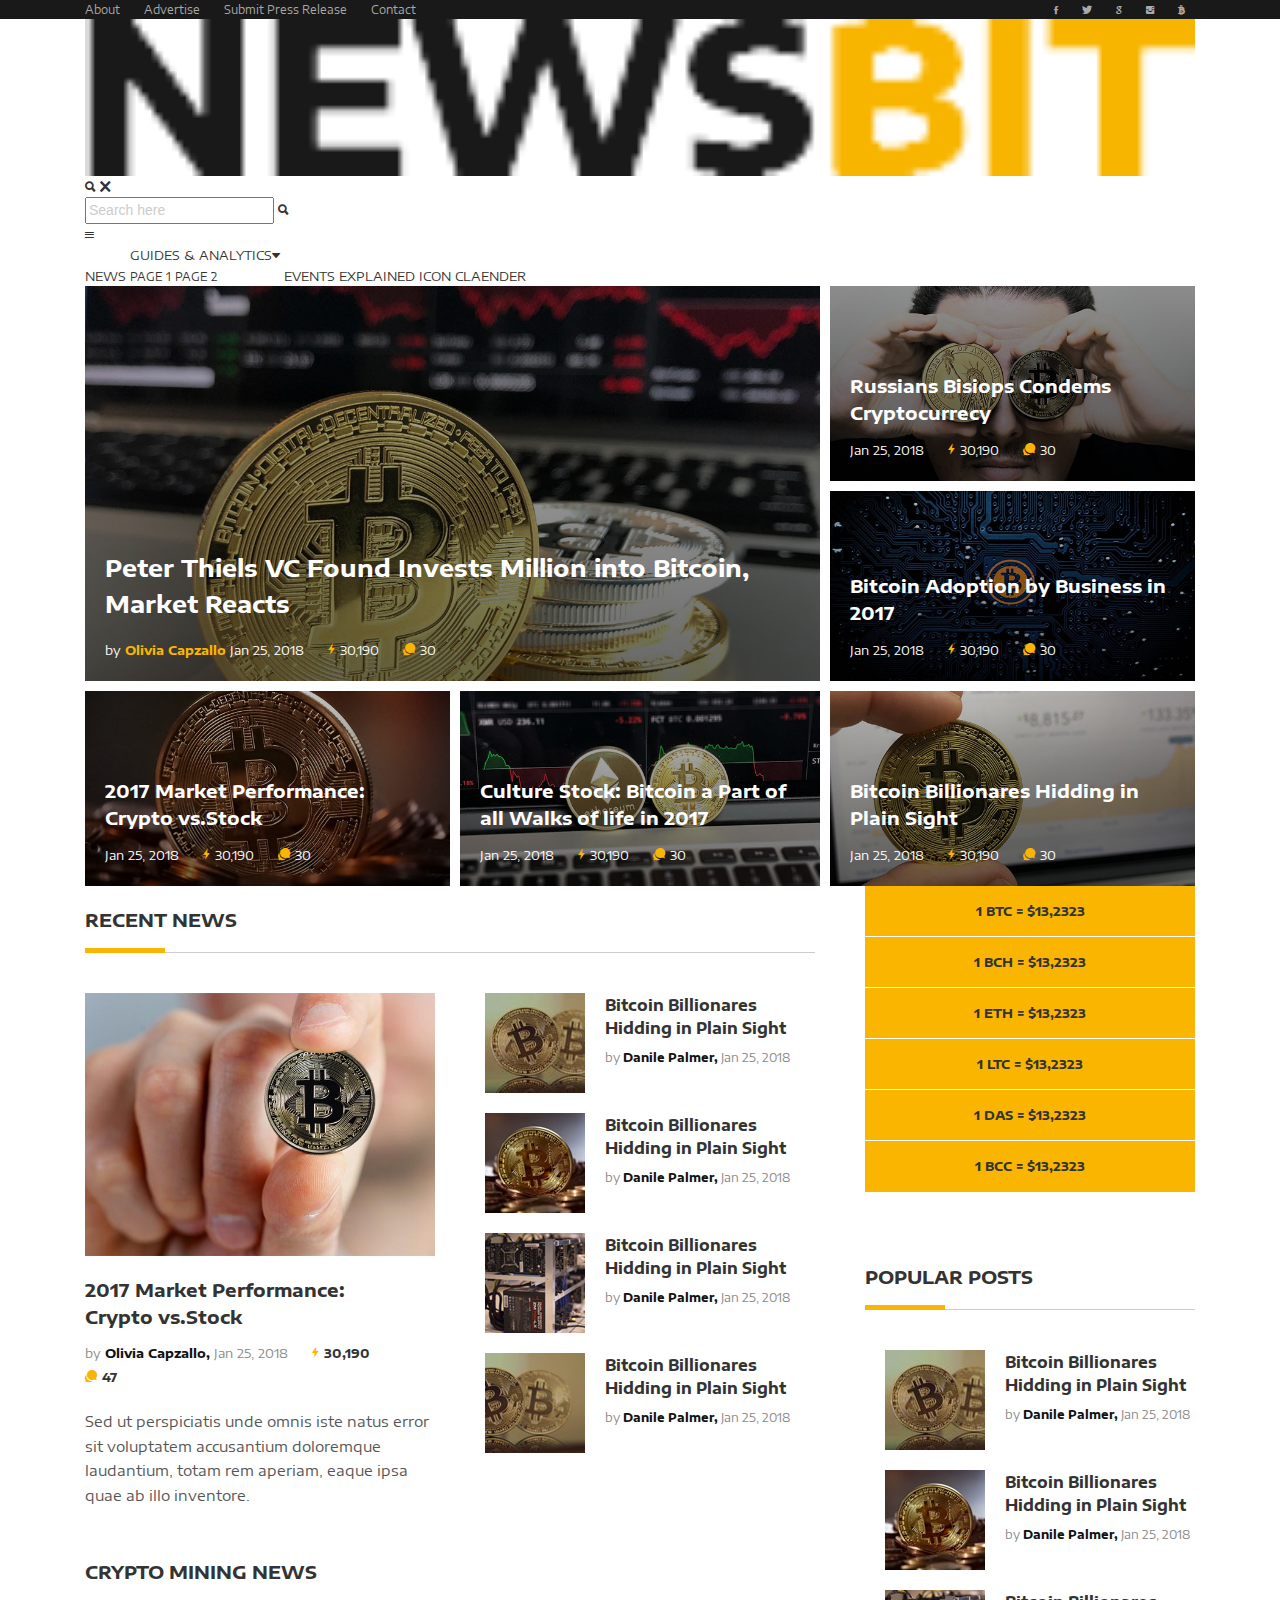
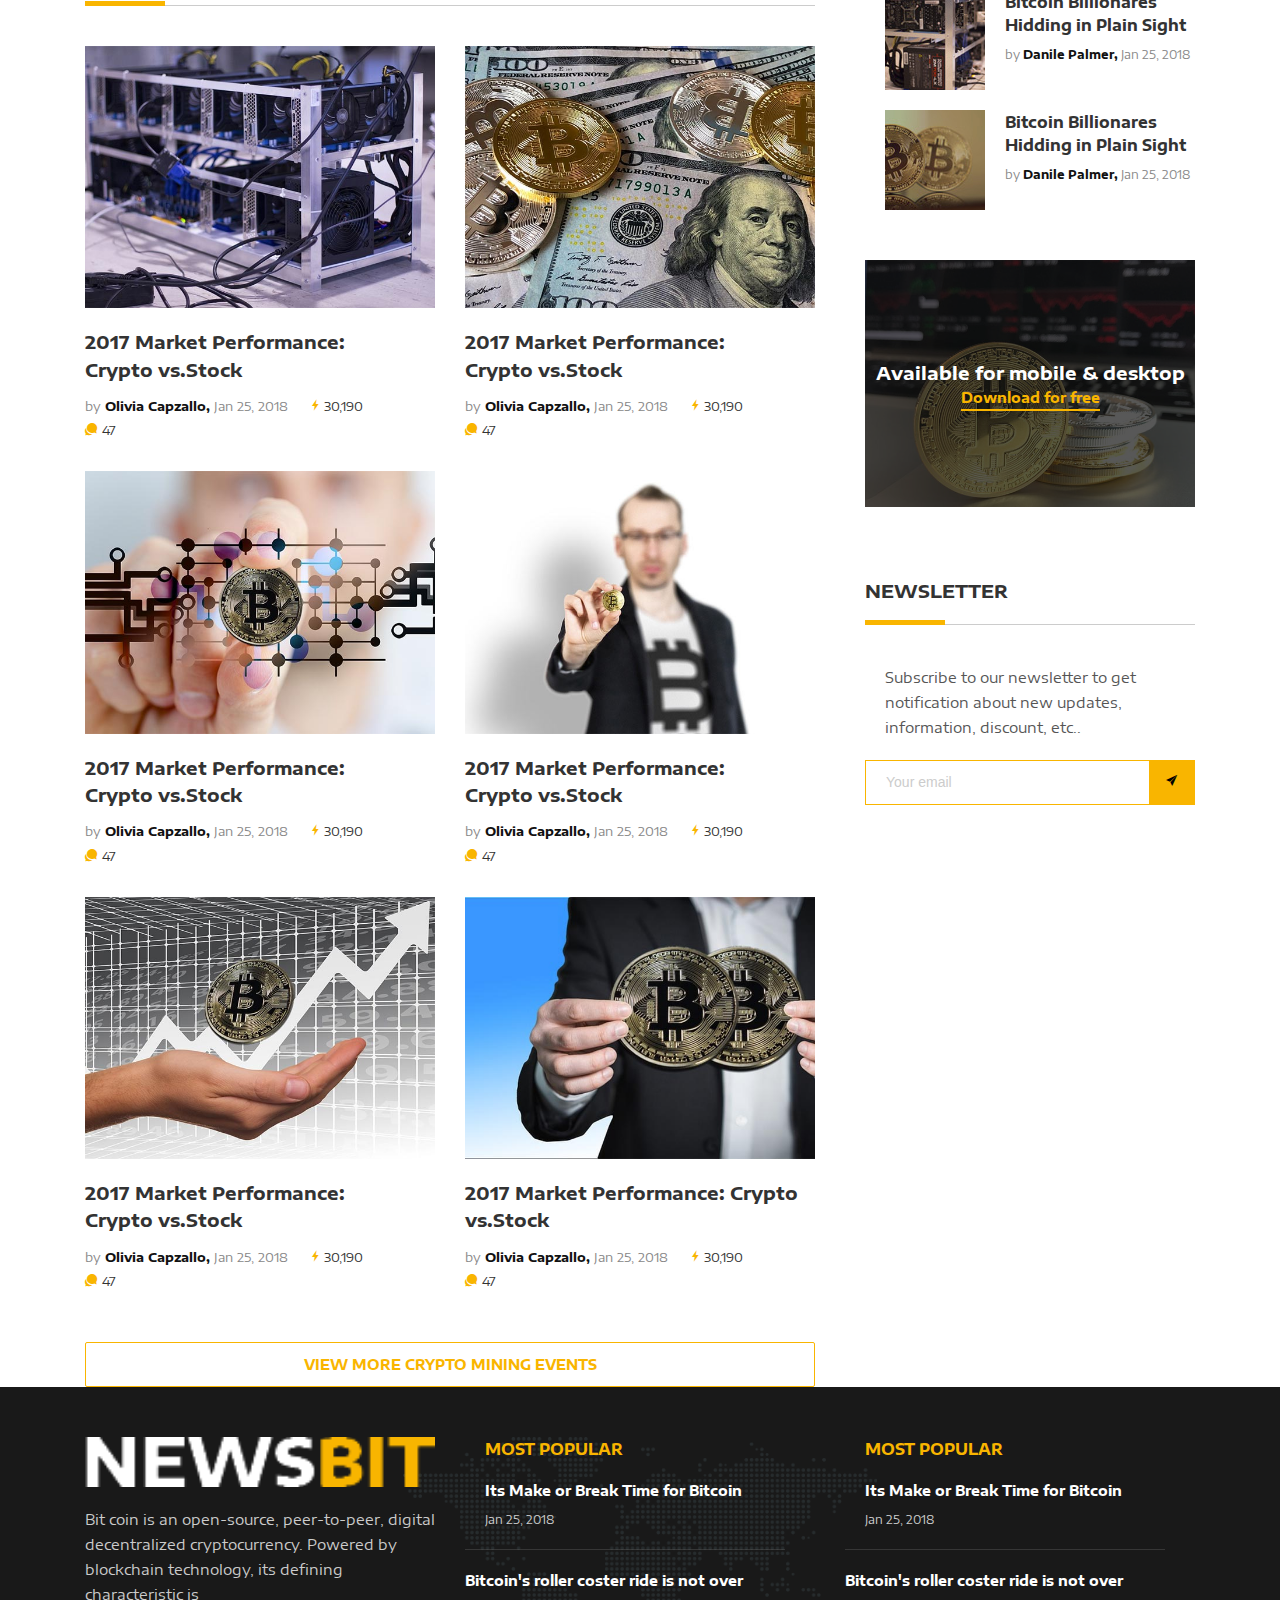
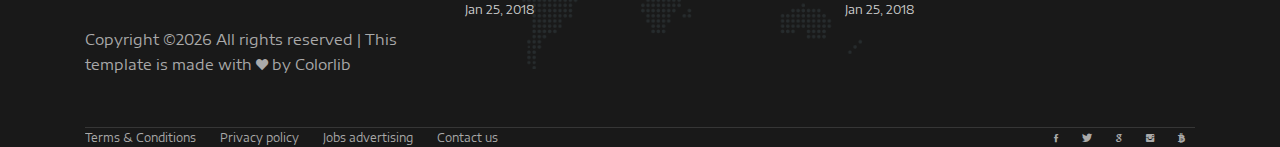
<file: tintuc/index.html>
<!DOCTYPE HTML>
<html lang="en">
<head>
	<title>Newsbit</title>
	<meta http-equiv="X-UA-Compatible" content="IE=edge">
    <meta name="viewport" content="width=device-width, initial-scale=1">
	<meta charset="UTF-8">
	
	<!-- Font -->
	<link href="https://fonts.googleapis.com/css?family=Encode+Sans+Expanded:400,600,700" rel="stylesheet">
	
	<!-- Stylesheets -->
	
	<link href="plugin-frameworks/bootstrap.css" rel="stylesheet">
	
	<link href="fonts/ionicons.css" rel="stylesheet">
	
		
	<link href="common/styles.css" rel="stylesheet">
	
	
</head>
<body>
	
	<header>
		<div class="bg-191">
			<div class="container">	
				<div class="oflow-hidden color-ash font-9 text-sm-center ptb-sm-5">
				
					<ul class="float-left float-sm-none list-a-plr-10 list-a-plr-sm-5 list-a-ptb-15 list-a-ptb-sm-10">
						<li><a class="pl-0 pl-sm-10" href="#">About</a></li>
						<li><a href="#">Advertise</a></li>
						<li><a href="#">Submit Press Release</a></li>
						<li><a href="#">Contact</a></li>
					</ul>
					<ul class="float-right float-sm-none list-a-plr-10 list-a-plr-sm-5 list-a-ptb-15 list-a-ptb-sm-5">
						<li><a class="pl-0 pl-sm-10" href="#"><i class="ion-social-facebook"></i></a></li>
						<li><a href="#"><i class="ion-social-twitter"></i></a></li>
						<li><a href="#"><i class="ion-social-google"></i></a></li>
						<li><a href="#"><i class="ion-social-instagram"></i></a></li>
						<li><a href="#"><i class="ion-social-bitcoin"></i></a></li>
					</ul>
					
				</div><!-- top-menu -->
			</div><!-- container -->
		</div><!-- bg-191 -->
		
		<div class="container">
			<a class="logo" href="index.html"><img src="images/logo-black.png" alt="Logo"></a>
			
			<a class="right-area src-btn" href="#" >
				<i class="active src-icn ion-search"></i>
				<i class="close-icn ion-close"></i>
			</a>
			<div class="src-form">
				<form>
					<input type="text" placeholder="Search here">
					<button type="submit"><i class="ion-search"></i></a></button>
				</form>
			</div><!-- src-form -->
			
			<a class="menu-nav-icon" data-menu="#main-menu" href="#"><i class="ion-navicon"></i></a>
			
			<ul class="main-menu" id="main-menu">
				<li><a href="02_archive-page.html">NEWS</a></li>
				<li class="drop-down"><a href="03_single-post.html">GUIDES & ANALYTICS<i class="ion-arrow-down-b"></i></a>
					<ul class="drop-down-menu drop-down-inner">
						<li><a href="#">PAGE 1</a></li>
						<li><a href="#">PAGE 2</a></li>
					</ul>
				</li>
				<li><a href="04_FAQS.html">EVENTS</a></li>
				<li><a href="05_FAQS-single.html">EXPLAINED</a></li>
				<li><a href="06_contact-us.html">ICON CLAENDER</a></li>
			</ul>
			<div class="clearfix"></div>
		</div><!-- container -->
	</header>
	
	
	<div class="container">
		<div class="h-600x h-sm-auto">
			<div class="h-2-3 h-sm-auto oflow-hidden">
		
				<div class="pb-5 pr-5 pr-sm-0 float-left float-sm-none w-2-3 w-sm-100 h-100 h-sm-300x">
					<a class="pos-relative h-100 dplay-block" href="#">
					
						<div class="img-bg bg-1 bg-grad-layer-6"></div>
						
						<div class="abs-blr color-white p-20 bg-sm-color-7">
							<h3 class="mb-15 mb-sm-5 font-sm-13"><b>Peter Thiels VC Found Invests Million into Bitcoin, Market Reacts</b></h3>
							<ul class="list-li-mr-20">
								<li>by <span class="color-primary"><b>Olivia Capzallo</b></span> Jan 25, 2018</li>
								<li><i class="color-primary mr-5 font-12 ion-ios-bolt"></i>30,190</li>
								<li><i class="color-primary mr-5 font-12 ion-chatbubbles"></i>30</li>
							</ul>
						</div><!--abs-blr -->
					</a><!-- pos-relative -->
				</div><!-- w-1-3 -->
				
				<div class="float-left float-sm-none w-1-3 w-sm-100 h-100 h-sm-600x">
				
					<div class="pl-5 pb-5 pl-sm-0 ptb-sm-5 pos-relative h-50">
						<a class="pos-relative h-100 dplay-block" href="#">
						
							<div class="img-bg bg-2 bg-grad-layer-6"></div>
							
							<div class="abs-blr color-white p-20 bg-sm-color-7">
								<h4 class="mb-10 mb-sm-5"><b>Russians Bisiops Condems Cryptocurrecy</b></h4>
								<ul class="list-li-mr-20">
									<li>Jan 25, 2018</li>
									<li><i class="color-primary mr-5 font-12 ion-ios-bolt"></i>30,190</li>
									<li><i class="color-primary mr-5 font-12 ion-chatbubbles"></i>30</li>
								</ul>
							</div><!--abs-blr -->
						</a><!-- pos-relative -->
					</div><!-- w-1-3 -->
					
					<div class="pl-5 ptb-5 pl-sm-0 pos-relative h-50">
						<a class="pos-relative h-100 dplay-block" href="#">
						
							<div class="img-bg bg-3 bg-grad-layer-6"></div>
							
							<div class="abs-blr color-white p-20 bg-sm-color-7">
								<h4 class="mb-10 mb-sm-5"><b>Bitcoin Adoption by Business in 2017</b></h4>
								<ul class="list-li-mr-20">
									<li>Jan 25, 2018</li>
									<li><i class="color-primary mr-5 font-12 ion-ios-bolt"></i>30,190</li>
									<li><i class="color-primary mr-5 font-12 ion-chatbubbles"></i>30</li>
								</ul>
							</div><!--abs-blr -->
						</a><!-- pos-relative -->
					</div><!-- w-1-3 -->
					
				</div><!-- float-left -->

			</div><!-- h-2-3 -->
			
			<div class="h-1-3 oflow-hidden">
		
				<div class="pr-5 pr-sm-0 pt-5 float-left float-sm-none pos-relative w-1-3 w-sm-100 h-100 h-sm-300x">
					<a class="pos-relative h-100 dplay-block" href="#">
					
						<div class="img-bg bg-4 bg-grad-layer-6"></div>
						
						<div class="abs-blr color-white p-20 bg-sm-color-7">
							<h4 class="mb-10 mb-sm-5"><b>2017 Market Performance: Crypto vs.Stock</b></h4>
							<ul class="list-li-mr-20">
								<li>Jan 25, 2018</li>
								<li><i class="color-primary mr-5 font-12 ion-ios-bolt"></i>30,190</li>
								<li><i class="color-primary mr-5 font-12 ion-chatbubbles"></i>30</li>
							</ul>
						</div><!--abs-blr -->
					</a><!-- pos-relative -->
				</div><!-- w-1-3 -->
				
				<div class="plr-5 plr-sm-0 pt-5 pt-sm-10 float-left float-sm-none pos-relative w-1-3 w-sm-100 h-100 h-sm-300x">
					<a class="pos-relative h-100 dplay-block" href="#">
					
						<div class="img-bg bg-5 bg-grad-layer-6"></div>
						
						<div class="abs-blr color-white p-20 bg-sm-color-7">
							<h4 class="mb-10 mb-sm-5"><b>Culture Stock: Bitcoin a Part of all Walks of life in 2017</b></h4>
							<ul class="list-li-mr-20">
								<li>Jan 25, 2018</li>
								<li><i class="color-primary mr-5 font-12 ion-ios-bolt"></i>30,190</li>
								<li><i class="color-primary mr-5 font-12 ion-chatbubbles"></i>30</li>
							</ul>
						</div><!--abs-blr -->
					</a><!-- pos-relative -->
				</div><!-- w-1-3 -->
				
				<div class="pl-5 pl-sm-0 pt-5 pt-sm-10 float-left float-sm-none pos-relative w-1-3 w-sm-100 h-100 h-sm-300x">
					<a class="pos-relative h-100 dplay-block" href="#">
					
						<div class="img-bg bg-6 bg-grad-layer-6"></div>
						
						<div class="abs-blr color-white p-20 bg-sm-color-7">
							<h4 class="mb-10 mb-sm-5"><b>Bitcoin Billionares Hidding in Plain Sight</b></h4>
							<ul class="list-li-mr-20">
								<li>Jan 25, 2018</li>
								<li><i class="color-primary mr-5 font-12 ion-ios-bolt"></i>30,190</li>
								<li><i class="color-primary mr-5 font-12 ion-chatbubbles"></i>30</li>
							</ul>
						</div><!--abs-blr -->
					</a><!-- pos-relative -->
				</div><!-- w-1-3 -->
				
			</div><!-- h-2-3 -->
		</div><!-- h-100vh -->
	</div><!-- container -->
	
	
	<section>
		<div class="container">
			<div class="row">
			
				<div class="col-md-12 col-lg-8">
					<h4 class="p-title"><b>RECENT NEWS</b></h4>
					<div class="row">
					
						<div class="col-sm-6">
							<img src="images/recent-news-1-600x450.jpg" alt="">
							<h4 class="pt-20"><a href="#"><b>2017 Market Performance: <br/>Crypto vs.Stock</b></a></h4>
							<ul class="list-li-mr-20 pt-10 pb-20">
								<li class="color-lite-black">by <a href="#" class="color-black"><b>Olivia Capzallo,</b></a>
								Jan 25, 2018</li>
								<li><i class="color-primary mr-5 font-12 ion-ios-bolt"></i><b>30,190</b></li>
								<li><i class="color-primary mr-5 font-12 ion-chatbubbles"></i><b>47</b></li>
							</ul>
							<p>Sed ut perspiciatis unde omnis iste natus error sit voluptatem accusantium 
								doloremque laudantium, totam rem aperiam, eaque ipsa quae ab illo inventore.</p>
						</div><!-- col-sm-6 -->
						
						<div class="col-sm-6">
							<a class="oflow-hidden pos-relative mb-20 dplay-block" href="#">
								<div class="wh-100x abs-tlr"><img src="images/polular-1-100x100.jpg" alt=""></div>
								<div class="ml-120 min-h-100x">
									<h5><b>Bitcoin Billionares Hidding in Plain Sight</b></h5>
									<h6 class="color-lite-black pt-10">by <span class="color-black"><b>Danile Palmer,</b></span> Jan 25, 2018</h6>
								</div>
							</a><!-- oflow-hidden -->
							
							<a class="oflow-hidden pos-relative mb-20 dplay-block" href="#">
								<div class="wh-100x abs-tlr"><img src="images/polular-2-100x100.jpg" alt=""></div>
								<div class="ml-120 min-h-100x">
									<h5><b>Bitcoin Billionares Hidding in Plain Sight</b></h5>
									<h6 class="color-lite-black pt-10">by <span class="color-black"><b>Danile Palmer,</b></span> Jan 25, 2018</h6>
								</div>
							</a><!-- oflow-hidden -->
							
							<a class="oflow-hidden pos-relative mb-20 dplay-block" href="#">
								<div class="wh-100x abs-tlr"><img src="images/polular-3-100x100.jpg" alt=""></div>
								<div class="ml-120 min-h-100x">
									<h5><b>Bitcoin Billionares Hidding in Plain Sight</b></h5>
									<h6 class="color-lite-black pt-10">by <span class="color-black"><b>Danile Palmer,</b></span> Jan 25, 2018</h6>
								</div>
							</a><!-- oflow-hidden -->
							
							<a class="oflow-hidden pos-relative mb-20 dplay-block" href="#">
								<div class="wh-100x abs-tlr"><img src="images/polular-4-100x100.jpg" alt=""></div>
								<div class="ml-120 min-h-100x">
									<h5><b>Bitcoin Billionares Hidding in Plain Sight</b></h5>
									<h6 class="color-lite-black pt-10">by <span class="color-black"><b>Danile Palmer,</b></span> Jan 25, 2018</h6>
								</div>
							</a><!-- oflow-hidden -->
						</div><!-- col-sm-6 -->
						
					</div><!-- row -->
					
					<h4 class="p-title mt-30"><b>CRYPTO MINING NEWS</b></h4>
					<div class="row">
					
						<div class="col-sm-6">
							<img src="images/crypto-news-6-600x450.jpg" alt="">
							<h4 class="pt-20"><a href="#"><b>2017 Market Performance: <br/>Crypto vs.Stock</b></a></h4>
							<ul class="list-li-mr-20 pt-10 mb-30">
								<li class="color-lite-black">by <a href="#" class="color-black"><b>Olivia Capzallo,</b></a>
								Jan 25, 2018</li>
								<li><i class="color-primary mr-5 font-12 ion-ios-bolt"></i>30,190</li>
								<li><i class="color-primary mr-5 font-12 ion-chatbubbles"></i>47</li>
							</ul>
						</div><!-- col-sm-6 -->
						
						<div class="col-sm-6">
							<img src="images/crypto-news-5-600x450.jpg" alt="">
							<h4 class="pt-20"><a href="#"><b>2017 Market Performance: <br/>Crypto vs.Stock</b></a></h4>
							<ul class="list-li-mr-20 pt-10 mb-30">
								<li class="color-lite-black">by <a href="#" class="color-black"><b>Olivia Capzallo,</b></a>
								Jan 25, 2018</li>
								<li><i class="color-primary mr-5 font-12 ion-ios-bolt"></i>30,190</li>
								<li><i class="color-primary mr-5 font-12 ion-chatbubbles"></i>47</li>
							</ul>
						</div><!-- col-sm-6 -->
					
						<div class="col-sm-6">
							<img src="images/crypto-news-4-600x450.jpg" alt="">
							<h4 class="pt-20"><a href="#"><b>2017 Market Performance: <br/>Crypto vs.Stock</b></a></h4>
							<ul class="list-li-mr-20 pt-10 mb-30">
								<li class="color-lite-black">by <a href="#" class="color-black"><b>Olivia Capzallo,</b></a>
								Jan 25, 2018</li>
								<li><i class="color-primary mr-5 font-12 ion-ios-bolt"></i>30,190</li>
								<li><i class="color-primary mr-5 font-12 ion-chatbubbles"></i>47</li>
							</ul>
						</div><!-- col-sm-6 -->
						
						<div class="col-sm-6">
							<img src="images/crypto-news-3-600x450.jpg" alt="">
							<h4 class="pt-20"><a href="#"><b>2017 Market Performance: <br/>Crypto vs.Stock</b></a></h4>
							<ul class="list-li-mr-20 pt-10 mb-30">
								<li class="color-lite-black">by <a href="#" class="color-black"><b>Olivia Capzallo,</b></a>
								Jan 25, 2018</li>
								<li><i class="color-primary mr-5 font-12 ion-ios-bolt"></i>30,190</li>
								<li><i class="color-primary mr-5 font-12 ion-chatbubbles"></i>47</li>
							</ul>
						</div><!-- col-sm-6 -->
						
						<div class="col-sm-6">
							<img src="images/crypto-news-2-600x450.jpg" alt="">
							<h4 class="pt-20"><a href="#"><b>2017 Market Performance: <br/>Crypto vs.Stock</b></a></h4>
							<ul class="list-li-mr-20 pt-10 mb-30">
								<li class="color-lite-black">by <a href="#" class="color-black"><b>Olivia Capzallo,</b></a>
								Jan 25, 2018</li>
								<li><i class="color-primary mr-5 font-12 ion-ios-bolt"></i>30,190</li>
								<li><i class="color-primary mr-5 font-12 ion-chatbubbles"></i>47</li>
							</ul>
						</div><!-- col-sm-6 -->
						
						<div class="col-sm-6">
							<img src="images/crypto-news-1-600x450.jpg" alt="">
							<h4 class="pt-20"><a href="#"><b>2017 Market Performance: Crypto vs.Stock</b></a></h4>
							<ul class="list-li-mr-20 pt-10 mb-30">
								<li class="color-lite-black">by <a href="#" class="color-black"><b>Olivia Capzallo,</b></a>
								Jan 25, 2018</li>
								<li><i class="color-primary mr-5 font-12 ion-ios-bolt"></i>30,190</li>
								<li><i class="color-primary mr-5 font-12 ion-chatbubbles"></i>47</li>
							</ul>
						</div><!-- col-sm-6 -->
						
					</div><!-- row -->
					
					<a class="dplay-block btn-brdr-primary mt-20 mb-md-50" href="#"><b>VIEW MORE CRYPTO MINING EVENTS</b></a>
				</div><!-- col-md-9 -->
				
				<div class="d-none d-md-block d-lg-none col-md-3"></div>
				<div class="col-md-6 col-lg-4">
					<div class="pl-20 pl-md-0">
						<ul class="list-block list-li-ptb-15 list-btm-border-white bg-primary text-center">
							<li><b>1 BTC = $13,2323</b></li>
							<li><b>1 BCH = $13,2323</b></li>
							<li><b>1 ETH = $13,2323</b></li>
							<li><b>1 LTC = $13,2323</b></li>
							<li><b>1 DAS = $13,2323</b></li>
							<li><b>1 BCC = $13,2323</b></li>
						</ul>
						
						<div class="mtb-50">
							<h4 class="p-title"><b>POPULAR POSTS</b></h4>
							<a class="oflow-hidden pos-relative mb-20 dplay-block" href="#">
								<div class="wh-100x abs-tlr"><img src="images/polular-1-100x100.jpg" alt=""></div>
								<div class="ml-120 min-h-100x">
									<h5><b>Bitcoin Billionares Hidding in Plain Sight</b></h5>
									<h6 class="color-lite-black pt-10">by <span class="color-black"><b>Danile Palmer,</b></span> Jan 25, 2018</h6>
								</div>
							</a><!-- oflow-hidden -->
							
							<a class="oflow-hidden pos-relative mb-20 dplay-block" href="#">
								<div class="wh-100x abs-tlr"><img src="images/polular-2-100x100.jpg" alt=""></div>
								<div class="ml-120 min-h-100x">
									<h5><b>Bitcoin Billionares Hidding in Plain Sight</b></h5>
									<h6 class="color-lite-black pt-10">by <span class="color-black"><b>Danile Palmer,</b></span> Jan 25, 2018</h6>
								</div>
							</a><!-- oflow-hidden -->
							
							<a class="oflow-hidden pos-relative mb-20 dplay-block" href="#">
								<div class="wh-100x abs-tlr"><img src="images/polular-3-100x100.jpg" alt=""></div>
								<div class="ml-120 min-h-100x">
									<h5><b>Bitcoin Billionares Hidding in Plain Sight</b></h5>
									<h6 class="color-lite-black pt-10">by <span class="color-black"><b>Danile Palmer,</b></span> Jan 25, 2018</h6>
								</div>
							</a><!-- oflow-hidden -->
							
							<a class="oflow-hidden pos-relative mb-20 dplay-block" href="#">
								<div class="wh-100x abs-tlr"><img src="images/polular-4-100x100.jpg" alt=""></div>
								<div class="ml-120 min-h-100x">
									<h5><b>Bitcoin Billionares Hidding in Plain Sight</b></h5>
									<h6 class="color-lite-black pt-10">by <span class="color-black"><b>Danile Palmer,</b></span> Jan 25, 2018</h6>
								</div>
							</a><!-- oflow-hidden -->
							
						</div><!-- mtb-50 -->
						
						<div class="mtb-50 pos-relative">
							<img src="images/banner-1-600x450.jpg" alt="">
							<div class="abs-tblr bg-layer-7 text-center color-white">
								<div class="dplay-tbl">
									<div class="dplay-tbl-cell">
										<h4><b>Available for mobile & desktop</b></h4>
										<a class="mt-15 color-primary link-brdr-btm-primary" href="#"><b>Download for free</b></a>
									</div><!-- dplay-tbl-cell -->
								</div><!-- dplay-tbl -->
							</div><!-- abs-tblr -->
						</div><!-- mtb-50 -->
						
						<div class="mtb-50 mb-md-0">
							<h4 class="p-title"><b>NEWSLETTER</b></h4>
							<p class="mb-20">Subscribe to our newsletter to get notification about new updates,
								information, discount, etc..</p>
							<form class="nwsltr-primary-1">
								<input type="text" placeholder="Your email"/>
								<button type="submit"><i class="ion-ios-paperplane"></i></button>
							</form>
						</div><!-- mtb-50 -->
						
					</div><!--  pl-20 -->
				</div><!-- col-md-3 -->
				
			</div><!-- row -->
		</div><!-- container -->
	</section>
	
	
	<footer class="bg-191 color-ccc">
		
		<div class="container">
			<div class="pt-50 pb-20 pos-relative">
				<div class="abs-tblr pt-50 z--1 text-center">
					<div class="h-80 pos-relative"><img class="opacty-1 h-100 w-auto" src="images/map.png" alt=""></div>
				</div>
				<div class="row">
				
					<div class="col-sm-4">
						<div class="mb-30">
							<a href="#"><img src="images/logo-white.png"></a>
							<p class="mtb-20 color-ccc">Bit coin is an open-source, peer-to-peer, digital decentralized cryptocurrency.
							Powered by blockchain technology, its defining characteristic is</p>
							<p class="color-ash"><!-- Link back to Colorlib can't be removed. Template is licensed under CC BY 3.0. -->
Copyright &copy;<script>document.write(new Date().getFullYear());</script> All rights reserved | This template is made with <i class="ion-heart" aria-hidden="true"></i> by <a href="https://colorlib.com" target="_blank">Colorlib</a>
<!-- Link back to Colorlib can't be removed. Template is licensed under CC BY 3.0. -->
</p>
						</div><!-- mb-30 -->
					</div><!-- col-md-4 -->
					
					<div class="col-sm-4">
						<div class="mb-30">
							<h5 class="color-primary mb-20"><b>MOST POPULAR</b></h5>
							<div class="mb-20">
								<a class="color-white" href="#"><b>Its Make or Break Time for Bitcoin</b></a>
								<h6 class="mt-10">Jan 25, 2018</h6>
							</div>
							<div class="brdr-ash-1 opacty-2 mr-30"></div>
							<div class="mt-20">
								<a class="color-white" href="#"><b>Bitcoin's roller coster ride is not over</b></a>
								<h6 class="mt-10">Jan 25, 2018</h6>
							</div>
						</div><!-- mb-30 -->
					</div><!-- col-md-4 -->
					
					<div class="col-sm-4">
						<div class="mb-30">
							<h5 class="color-primary mb-20"><b>MOST POPULAR</b></h5>
							<div class="mb-20">
								<a class="color-white" href="#"><b>Its Make or Break Time for Bitcoin</b></a>
								<h6 class="mt-10">Jan 25, 2018</h6>
							</div>
							<div class="brdr-ash-1 opacty-2 mr-30"></div>
							<div class="mt-20">
								<a class="color-white" href="#"><b>Bitcoin's roller coster ride is not over</b></a>
								<h6 class="mt-10">Jan 25, 2018</h6>
							</div>
						</div><!-- mb-30 -->
					</div><!-- col-md-4 -->
					
				</div><!-- row -->
			</div><!-- ptb-50 -->
			
			<div class="brdr-ash-1 opacty-2"></div>
			
			<div class="oflow-hidden color-ash font-9 text-sm-center ptb-sm-5">
			
				<ul class="float-left float-sm-none list-a-plr-10 list-a-plr-sm-5 list-a-ptb-15 list-a-ptb-sm-10">
					<li><a class="pl-0 pl-sm-10" href="#">Terms & Conditions</a></li>
					<li><a href="#">Privacy policy</a></li>
					<li><a href="#">Jobs advertising</a></li>
					<li><a href="#">Contact us</a></li>
				</ul>
				<ul class="float-right float-sm-none list-a-plr-10 list-a-plr-sm-5 list-a-ptb-15 list-a-ptb-sm-5">
					<li><a class="pl-0 pl-sm-10" href="#"><i class="ion-social-facebook"></i></a></li>
					<li><a href="#"><i class="ion-social-twitter"></i></a></li>
					<li><a href="#"><i class="ion-social-google"></i></a></li>
					<li><a href="#"><i class="ion-social-instagram"></i></a></li>
					<li><a href="#"><i class="ion-social-bitcoin"></i></a></li>
				</ul>
				
			</div><!-- oflow-hidden -->
		</div><!-- container -->
	</footer>
	
	<!-- SCIPTS -->
	
	<script src="plugin-frameworks/jquery-3.2.1.min.js"></script>
	
	<script src="plugin-frameworks/tether.min.js"></script>
	
	<script src="plugin-frameworks/bootstrap.js"></script>
	
	<script src="common/scripts.js"></script>
	
</body>
</html>
</file>
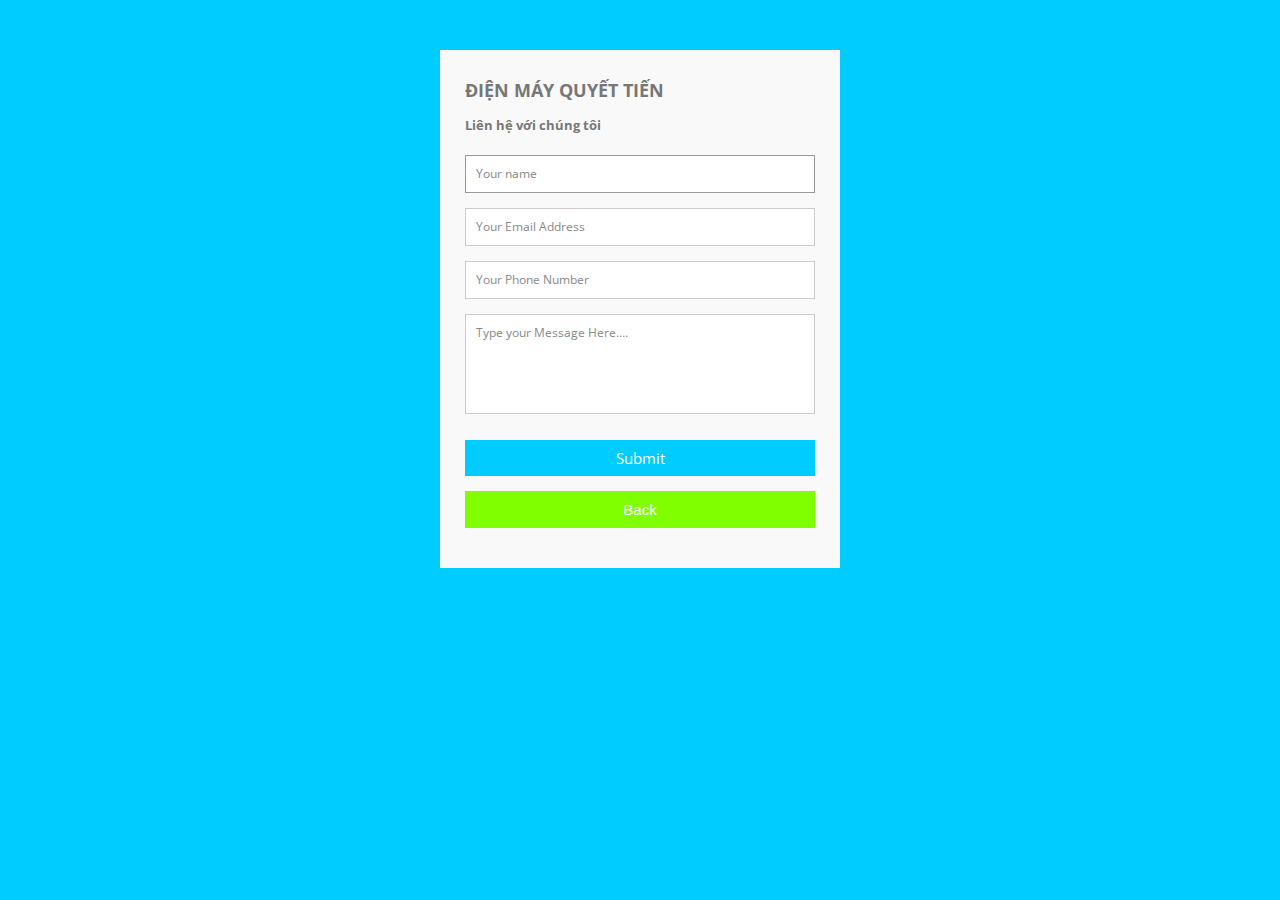
<file: quyettienweb.html>
<!DOCTYPE html>
<html lang="en">
  <head>
  <link rel="stylesheet" href="public/css/contact.css" >

  </head>
  <body>
<div class="container">  
  <form id="contact" action="" method="post">
    <h2> ĐIỆN MÁY QUYẾT TIẾN</h2>
    <h4>Liên hệ với chúng tôi</h4>
    <fieldset>
      <input placeholder="Your name" type="text" tabindex="1" required autofocus>
    </fieldset>
    
    <fieldset>
      <input placeholder="Your Email Address" type="email" tabindex="2" required>
    </fieldset>

    <fieldset>
      <input placeholder="Your Phone Number" type="tel" tabindex="3" required>
    </fieldset>

    <fieldset>
      <textarea placeholder="Type your Message Here...." tabindex="5" required></textarea>
    </fieldset>

    <fieldset>
      <button name="submit" type="submit" id="contact-submit" data-submit="...Sending">Submit</button>
    </fieldset>
     <fieldset>
      <button name="back" type="back" id="contact-back" data-submit="...Sending" >Back</button>
    </fieldset>
  
      
   </form>
 
  
</div>
  </body>
</html>
</file>
<file: tintuc/common/styles.css>
/*
====================================================

* 	[Master Stylesheet]
	
	Theme Nme :  
	Version    :  
	Author     :  
	Author URI : 

====================================================

	TOC
	
	1. PRIMARY STYLES
	2. COMMONS FOR PAGE DESIGN
	3. HEADER
	4. INTRO SECTION
	5. PORFOLIO SECTION
	6. ABOUT SECTION
	7. EXPERIENCE SECTION
	8. EDUCATION SECTION
	9. COUNTER SECTION
	10. FOOTER

====================================================


/* ---------------------------------
1. PRIMARY STYLES
--------------------------------- */

html{ font-size: 100%; overflow-x: hidden; width: 100%; margin: 0px;  padding: 0px; touch-action: manipulation; }


body{ font-size: 14px; font-family: 'Encode Sans Expanded', sans-serif; width: 100%; height: 100%; margin: 0; font-weight: 400;
	-webkit-font-smoothing: antialiased; -moz-osx-font-smoothing: grayscale; word-wrap: break-word; 
	overflow-x: hidden; color: #333; }

h1, h2, h3, h4, h5, h6, p, a, ul, span, li, img, inpot, button{ margin: 0; padding: 0; }

h1,h2,h3,h4,h5,h6{ line-height: 1.5; font-weight: inherit; }

h1,h2,h3{ font-family: 'Encode Sans Expanded', sans-serif; }

p{ line-height: 1.7; font-size: 1.05em; font-weight: 400; color: #555; }

h1{ font-size: 4em; line-height: 1; }
h2{ font-size: 2em; line-height: 1.1; }
h3{ font-size: 1.7em; }
h4{ font-size: 1.3em; }
h5{ font-size: 1.1em; }
h6{ font-size: .85em; }

a, button{ display:nline-block; text-decoration: none; color: inherit; line-height: 1.3; 
	-webkit-transition: all .25s ease-in-out; transition: all .25s ease-in-out; }

a:focus, a:active, a:hover,
button:focus, button:active, button:hover,
a b.light-color:hover{ text-decoration: none; color: #F9B500; }

b{ font-weight: 700; }

img{ width: 100%; }

li{ list-style: none; display: inline-block; line-height: 1.6; font-size: .9em; }

span{ display: inline-block; }

button{ outline: 0; border: 0; background: none; cursor: pointer; }

.icon{ font-size: 1.1em; display: inline-block; line-height: inherit; }

[class^="icon-"]:before, [class*=" icon-"]:before{ line-height: inherit; }

b.max-bold{ font-weight: 700; }

input:focus,
textarea:focus{ outline-color: #F9B500; }

::placeholder { color: #ccc; }
:-ms-input-placeholder { color: #ccc; }
::-ms-input-placeholder { color: #ccc; }


/* RESPONSIVE */

@media only screen and (max-width: 767px) {
	
	p{ line-height: 1.4; }

	h1{ font-size: 3.8em; }
	h2{ font-size: 2em; }
	h3{ font-size: 1.6em; }
	h4{ font-size: 1.3em; }
	
}

@media only screen and (max-width: 575px) {

	body{ font-size: 14px; }
	
}



/* RESPONSIVE */


/* ---------------------------------
2. COMMONS FOR PAGE DESIGN
--------------------------------- */

.dplay-tbl{ display: table; height: 100%; width: 100%; } 
.dplay-tbl-cell{ display: table-cell; vertical-align: middle; } 

.oflow-hidden{ overflow: hidden; }
.oflow-visible{ overflow: visible; }

.dplay-none{ display: none; }
.dplay-block{ display: block; }
.dplay-inl-block{ display: inline-block; }

.opacty-1{ opacity: .1; }
.opacty-2{ opacity: .2; }
.opacty-3{ opacity: .3; }
.opacty-4{ opacity: .4; }
.opacty-5{ opacity: .5; }
.opacty-6{ opacity: .6; }
.opacty-7{ opacity: .7; }



/* POSITION */

.pos-relative{ position: relative; z-index: 1; }

.abs-tlr{ position: absolute; top: 0; left: 0; right: 0; z-index: 1; }
.abs-blr{ position: absolute; bottom: 0; left: 0; right: 0; z-index: 1; }
.abs-tl{ position: absolute; top: 0; left: 0; z-index: 1; }
.abs-br{ position: absolute; bottom: 0; right: 0; z-index: 1; }
.abs-tbr{ position: absolute; top: 0; bottom: 0; right: 0; z-index: 1; }
.abs-tblr{ position: absolute; top: 0; bottom: 0; left: 0; right: 0; z-index: 1; }

.z--1{ z-index: -1; }


/* ALIGNMENT */

.float-left{ float: left!important; }
.float-right{ float: right!important; }

.text-center{ text-align: center; }

/* LINE HEIGHT */

.lh-30{ line-height: 30px; }
.lh-35{ line-height: 35px; }
.lh-40{ line-height: 40px; }


/* FONTS */

.font-7 { font-size: .7em; }
.font-75{ font-size: .75em; }
.font-8 { font-size: .8em; }
.font-85{ font-size: .85em; }
.font-9 { font-size: .9em; }
.font-11{ font-size: 1.1em; }
.font-12{ font-size: 1.2em; }
.font-13{ font-size: 1.3em; }
.font-14{ font-size: 1.4em; }
.font-20{ font-size: 2em; }


/* RESPONSIVE */

@media only screen and (max-width: 767px) {
	
	.float-sm-none{ float: none!important; }

	.text-sm-center{ text-align: center; }
	
	.font-sm-13{ font-size: 1.3em; }
}


/* COLOR */

.color-white{ color: #fff; }
.color-green{ color: #36D98A; }
.color-ash{ color: #aaa; }
.color-ccc{ color: #ccc; }
.color-grey{ color: #ccc; }
.color-primary{ color: #F9B500; }
.color-black{ color: #111; }
.color-lite-black{ color: #888; }



/* BACKGROUND COLOR*/

.bg-191{ background: #191919; }
.bg-primary{ background: #F9B500!important; }


/* BACKGROUND IMAGE */

.img-bg{ position: absolute; top: 0; bottom: 0; left: 0; right: 0; z-index: 1; }

.bg-map{ background: url(../images/map.png) no-repeat center; background-size: cover; }

.bg-1{ background: url(../images/slider-1-1200x900.jpg) no-repeat center; background-size: cover; }
.bg-2{ background: url(../images/slider-2-450x600.jpg) no-repeat center; background-size: cover; }
.bg-3{ background: url(../images/slider-3-450x600.jpg) no-repeat center; background-size: cover; }
.bg-4{ background: url(../images/slider-4-450x600.jpg) no-repeat center; background-size: cover; }
.bg-5{ background: url(../images/slider-5-450x600.jpg) no-repeat center; background-size: cover; }
.bg-6{ background: url(../images/slider-6-450x600.jpg) no-repeat center; background-size: cover; }


.bg-grad-layer-6:after{ content:''; position: absolute; top: 0; bottom: 0; left: 0; right: 0; z-index: -1;
	opacity: .6; background: linear-gradient(to top,  #000 0%,  rgba(0,0,0,.4) 100%); }
	
.bg-layer-4:after{ content:''; position: absolute; top: 0; bottom: 0; left: 0; right: 0; z-index: -1;
	opacity: .4; background: #111; }

.bg-layer-7:after{ content:''; position: absolute; top: 0; bottom: 0; left: 0; right: 0; z-index: -1;
	opacity: .7; background: #111; }




/* RESPONSIVE */

@media only screen and (max-width: 767px) {
	
	.bg-sm-color-6{ background: rgba(0,0,0,.6); }
	.bg-sm-color-7{ background: rgba(0,0,0,.7); }
	
}


/* BORDER */

.brder-grey{ border: 1px solid #ccc; }
.brder-t-grey{ border-top: 1px solid #ccc; }
.brder-tlr-grey{ border: 1px solid #ccc; border-bottom: 0; }
.brder-blr-grey{ border: 1px solid #ccc; border-top: 0; }

.brdr-ash-1{ height: 1px; background: #aaa; }



/* LINK STYLING	 */
	
.link-brdr-btm-primary{ position: relative; padding-bottom: 5px; 
	-webkit-transition: all .2s; transition: all .2s;}

.link-brdr-btm-primary:after{ content:''; position: absolute; left: 0; right: 0; bottom: 0; height: 2px; 
	background: #F9B500; -webkit-transition: all .2s; transition: all .2s; 
	-webkit-transform-origin: right; transform-origin: right; }

.link-brdr-btm-primary:hover{ -webkit-transform: translateY(-1px); transform: translateY(-1px); }

.link-brdr-btm-primary:hover:after{ -webkit-transform: scale(0); transform: scale(0); }


/* BUTTON STYLING */

.btn-brdr-primary{ text-align: center; height: 45px; line-height: 43px; border: 1px solid #F9B500; color: #F9B500; 
	border-radius: 2px; }
.btn-brdr-primary:hover{ background: #F9B500; color: #000; }

.btn-brdr-grey{ text-align: center; height: 45px; line-height: 43px; border: 1px solid #ccc; line-height: 1; 
	border-radius: 2px; }
.btn-brdr-grey:hover{ border: 1px solid #F9B500; background: #F9B500; color: #000; }

.btn-fill-primary{ text-align: center; height: 45px; line-height: 43px; border: 1px solid #F9B500; background: #F9B500; 
	border-radius: 2px; color: #111; }
.btn-fill-primary:hover{ background: none; }

.btn-fill-grey{ text-align: center; height: 45px; line-height: 43px; border: 1px solid #ccc; background: #ccc; 
	border-radius: 2px; color: #111; }
.btn-fill-grey:hover{ border: 1px solid #F9B500; background: none; color: #000; }


.btn-b-md{ font-size: .9em; height: 35px; line-height: 35px; }
.btn-b-sm{ font-size: .9em; height: 30px; line-height: 28px; }


/* FORM INPUT STYLING */

.nwsltr-primary-1{ position: relative; }
	
.nwsltr-primary-1 input{ height: 45px; display: block; width: 100%; padding: 0 65px 0 20px; 
	border: 1px solid #F9B500; }

.nwsltr-primary-1 button{ position: absolute; top: 1px; bottom: 1px; right: 1px; width: 45px; text-align: center; 
	background: #F9B500; color: #000; }

.nwsltr-primary-1 button i{ font-size: 1.3em; }

.nwsltr-primary-1 button:hover{ background: #000; color: #fff; }


.form-block input,
.form-block textarea{ display: block; width: 100%; }

.form-bold input,
.form-bold textarea{ font-weight: 700; }

.form-plr-15 input,
.form-plr-15 textarea{ padding: 0 15px; }

.form-h-35 input{ height: 35px; }
.form-h-40 input{ height: 40px; }
.form-h-45 input{ height: 45px; }

.form-mb-20 input,
.form-mb-20 textarea{ margin-bottom: 20px; }

.form-brdr-grey input,
.form-brdr-grey textarea{ border: 1px solid #ccc; }

.form-brdr-lite-white input,
.form-brdr-lite-white textarea{ border: 1px solid #ddd; }

.form-brdr-b-grey input,
.form-brdr-b-grey textarea{ outline: 0; border: 0px; border-bottom: 1px solid #ccc; }

.form-brdr-b-grey input:focus,
.form-brdr-b-grey textarea:focus{ border-bottom: 1px solid #F9B500; }



/* SIDED SECTION */

.sided-70{ position: relative; }
.sided-70 .s-left{ position: absolute; top: 0; left: 0; height: 70px; width: 70px; }
.sided-70 .s-left.rounded img{ border-radius: 70px; overflow: hidden; }
.sided-70 .s-right{ min-height: 70px; }


/* FLOAT LEFT RIGHT	 */

.float-left-right{ overflow: hidden; }

.float-left-right ul:first-child{ float: left; }

.float-left-right ul:last-child{ float: right; }


/* RESPONSIVE */

@media only screen and (max-width: 767px) {
	
	.float-left-right{ text-align: center; }

	.float-left-right ul:first-child,
	.float-left-right ul:last-child{ float: none; }

}

/* ACCRODIAN */

.accordian:first-child{ border-top: 1px solid #ccc; }
.accordian .a-title{ padding: 15px 50px 15px 25px; display: block; position: relative; border: 1px solid #ccc; 
	border-top: 0; }

.accordian .a-title i{ position: absolute; top: 50%; right: 0; color: #F9B500; width: 50px; text-align: center; 
	-webkit-transform: translateY(-50%); transform: translateY(-50%); }

.accordian .a-body{ max-height: 0; overflow: hidden; -webkit-transition: all .2s; transition: all .2s;  }
.accordian .a-body.active{ max-height: 1000px; }

.a-body-inner{ padding: 25px 40px 25px 25px; border: 1px solid #ccc; border-top: 0;}



/* INDIVIDUAL STYLING */



.p-title{ position: relative; padding-bottom: 20px; margin-bottom: 40px; padding-top: 20px;}

.p-title:after { content:''; position: absolute; bottom: 0; left: 0; width: 100%; height: 1px; background: #ccc; }
.p-title:before{ content:''; position: absolute; bottom: 0; left: 0; width: 80px; height: 5px; 
	background: #F9B500; z-index: 1; }

.quote-primary{ padding: 10px 20px; border-left: 2px solid #F9B500; }



/* WIDTH/HEIGHT */

.w-auto{ width: auto!important; }
.h-auto{ height: auto!important; }

.w-10 { width:  10%!important; }
.w-20 { width:  20%!important; }
.w-30 { width:  30%!important; }
.w-40 { width:  40%!important; }
.w-50 { width:  50%!important; }
.w-60 { width:  60%!important; }
.w-70 { width:  70%!important; }
.w-80 { width:  80%!important; }
.w-90 { width:  90%!important; }
.w-100{ width: 100%!important; }

.w-1-4 { width:  25%!important; }
.w-1-3 { width:  33.33%!important; }
.w-2-3 { width:  66.666%!important; }
.w-3-4 { width:  75%!important; }

.h-10 { height:  10%!important; }
.h-20 { height:  20%!important; }
.h-30 { height:  30%!important; }
.h-40 { height:  40%!important; }
.h-50 { height:  50%!important; }
.h-60 { height:  60%!important; }
.h-70 { height:  70%!important; }
.h-80 { height:  80%!important; }
.h-90 { height:  90%!important; }
.h-100{ height: 100%!important; }

.h-1-4 { height:  25%!important; }
.h-1-3 { height:  33.33%!important; }
.h-2-3 { height:  66.666%!important; }
.h-3-4 { height:  75%!important; }

.h-100vh{ height: 100vh!important; }

.wh-100x{ height: 100px; width: 100px!important; }

.w-100x { width: 100px!important; }
.w-200x { width: 200px!important; }
.w-300x { width: 300px!important; }
.w-400x { width: 400px!important; }
.w-500x { width: 500px!important; }
.w-600x { width: 600px!important; }
.w-700x { width: 700px!important; }
.w-800x { width: 800px!important; }
.w-900x { width: 900px!important; }

.h-100x { height: 100px!important; }
.h-200x { height: 200px!important; }
.h-300x { height: 300px!important; }
.h-400x { height: 400px!important; }
.h-500x { height: 500px!important; }
.h-600x { height: 600px!important; }
.h-700x { height: 700px!important; }
.h-800x { height: 800px!important; }
.h-900x { height: 900px!important; }

.min-h-100x{ min-height: 100px!important; }



/* RESPONSIVE */

@media only screen and (max-width: 767px) {
	
	.w-sm-auto{ width: auto!important; }
	.h-sm-auto{ height: auto!important; }

	.w-sm-10 { width:  10%!important; }
	.w-sm-20 { width:  20%!important; }
	.w-sm-30 { width:  30%!important; }
	.w-sm-40 { width:  40%!important; }
	.w-sm-50 { width:  50%!important; }
	.w-sm-60 { width:  60%!important; }
	.w-sm-70 { width:  70%!important; }
	.w-sm-80 { width:  80%!important; }
	.w-sm-90 { width:  90%!important; }
	.w-sm-100{ width: 100%!important; }

	.w-sm-1-4 { width:  25%!important; }
	.w-sm-1-3 { width:  33.33%!important; }
	.w-sm-2-3 { width:  66.666%!important; }
	.w-sm-3-4 { width:  75%!important; }

	.h-sm-10 { height:  10%!important; }
	.h-sm-20 { height:  20%!important; }
	.h-sm-30 { height:  30%!important; }
	.h-sm-40 { height:  40%!important; }
	.h-sm-50 { height:  50%!important; }
	.h-sm-60 { height:  60%!important; }
	.h-sm-70 { height:  70%!important; }
	.h-sm-80 { height:  80%!important; }
	.h-sm-90 { height:  90%!important; }
	.h-sm-100{ height: 100%!important; }

	.h-sm-1-4 { height:  25%!important; }
	.h-sm-1-3 { height:  33.33%!important; }
	.h-sm-2-3 { height:  66.666%!important; }
	.h-sm-3-4 { height:  75%!important; }

	.h-sm-100vh{ height: 100vh!important; }

	.wh-sm-100x{ height: 100px!important; width: 100px!important; }

	.w-sm-100x { width: 100px!important; }
	.w-sm-200x { width: 200px!important; }
	.w-sm-300x { width: 300px!important; }
	.w-sm-400x { width: 400px!important; }
	.w-sm-500x { width: 500px!important; }
	.w-sm-600x { width: 600px!important; }
	.w-sm-700x { width: 700px!important; }
	.w-sm-800x { width: 800px!important; }
	.w-sm-900x { width: 900px!important; }

	.h-sm-100x { height: 100px!important; }
	.h-sm-200x { height: 200px!important; }
	.h-sm-300x { height: 300px!important; }
	.h-sm-400x { height: 400px!important; }
	.h-sm-500x { height: 500px!important; }
	.h-sm-600x { height: 600px!important; }
	.h-sm-700x { height: 700px!important; }
	.h-sm-800x { height: 800px!important; }
	.h-sm-900x { height: 900px!important; }

	.min-h-100x{ min-height: 100px!important; }
	
}


/* LIST */

.list-block > li{ display: block; }
.list-relative > li{ position: relative; }
.list-a-block > li > a{ display: block; }

.list-btm-border-white > li{ border-bottom: 1px solid #fff; }

.list-a-bg-grey > li > a{ background: #EBEBEB; }

.list-a-br-2  > li > a { border-radius: 2px; }

.list-a-hw-radial-35 > li > a{ height: 35px; width: 35px; border-radius: 35px; line-height: 35px; }

.list-a-hvr-primary > li > a:hover{ background: #F9B500; color: #fff; }


/* MARGIN/PADDING */

.list-a-p-0  > li > a{ padding:  0px; }
.list-a-p-5  > li > a{ padding:  5px; }
.list-a-p-10 > li > a{ padding: 10px; }
.list-a-p-15 > li > a{ padding: 15px; }
.list-a-p-20 > li > a{ padding: 20px; }
.list-a-p-25 > li > a{ padding: 25px; }
.list-a-p-30 > li > a{ padding: 30px; }

.list-a-plr-0  > li > a{ padding-left:  0px; padding-right:  0px; }
.list-a-plr-5  > li > a{ padding-left:  5px; padding-right:  5px; }
.list-a-plr-10 > li > a{ padding-left: 10px; padding-right: 10px; }
.list-a-plr-15 > li > a{ padding-left: 15px; padding-right: 15px; }
.list-a-plr-20 > li > a{ padding-left: 20px; padding-right: 20px; }
.list-a-plr-25 > li > a{ padding-left: 25px; padding-right: 25px; }
.list-a-plr-30 > li > a{ padding-left: 30px; padding-right: 30px; }

.list-a-pr-0  > li > a{ padding-right: 0px; }
.list-a-pr-5  > li > a{ padding-right: 5px; }
.list-a-pr-10 > li > a{ padding-right: 10px; }
.list-a-pr-15 > li > a{ padding-right: 15px; }
.list-a-pr-20 > li > a{ padding-right: 20px; }
.list-a-pr-25 > li > a{ padding-right: 25px; }
.list-a-pr-30 > li > a{ padding-right: 30px; }

.list-a-pl-0  > li > a{ padding-left:  0px; }
.list-a-pl-5  > li > a{ padding-left:  5px; }
.list-a-pl-10 > li > a{ padding-left: 10px; }
.list-a-pl-15 > li > a{ padding-left: 15px; }
.list-a-pl-20 > li > a{ padding-left: 20px; }
.list-a-pl-25 > li > a{ padding-left: 25px; }
.list-a-pl-30 > li > a{ padding-left: 30px; }

.list-a-ptb-0  > li > a{ padding-top:  0px; padding-bottom:  0px; }
.list-a-ptb-5  > li > a{ padding-top:  5px; padding-bottom:  5px; }
.list-a-ptb-10 > li > a{ padding-top: 10px; padding-bottom: 10px; }
.list-a-ptb-15 > li > a{ padding-top: 15px; padding-bottom: 15px; }
.list-a-ptb-20 > li > a{ padding-top: 20px; padding-bottom: 20px; }
.list-a-ptb-25 > li > a{ padding-top: 25px; padding-bottom: 25px; }
.list-a-ptb-30 > li > a{ padding-top: 30px; padding-bottom: 30px; }

.list-a-ptb-7 > li > a{ padding-top: 7px; padding-bottom: 7px; }
.list-a-ptb-8 > li > a{ padding-top: 8px; padding-bottom: 8px; }

.list-a-pt-0  > li > a{ padding-top:  0px; }
.list-a-pt-5  > li > a{ padding-top:  5px; }
.list-a-pt-10 > li > a{ padding-top: 10px; }
.list-a-pt-15 > li > a{ padding-top: 15px; }
.list-a-pt-20 > li > a{ padding-top: 20px; }
.list-a-pt-25 > li > a{ padding-top: 25px; }
.list-a-pt-30 > li > a{ padding-top: 30px; }

.list-a-pb-0  > li > a{ padding-bottom:  0px; }
.list-a-pb-5  > li > a{ padding-bottom:  5px; }
.list-a-pb-10 > li > a{ padding-bottom: 10px; }
.list-a-pb-15 > li > a{ padding-bottom: 15px; }
.list-a-pb-20 > li > a{ padding-bottom: 20px; }
.list-a-pb-25 > li > a{ padding-bottom: 25px; }
.list-a-pb-30 > li > a{ padding-bottom: 30px; }


.list-li-mlr-0  > li{ margin-left:  0px; margin-right:  0px; }
.list-li-mlr-5  > li{ margin-left:  5px; margin-right:  5px; }
.list-li-mlr-10 > li{ margin-left: 10px; margin-right: 10px; }
.list-li-mlr-15 > li{ margin-left: 15px; margin-right: 15px; }
.list-li-mlr-20 > li{ margin-left: 20px; margin-right: 20px; }
.list-li-mlr-25 > li{ margin-left: 25px; margin-right: 25px; }
.list-li-mlr-30 > li{ margin-left: 30px; margin-right: 30px; }

.list-li-mtb-0  > li{ margin-top:  0px; margin-bottom:  0px; }
.list-li-mtb-5  > li{ margin-top:  5px; margin-bottom:  5px; }
.list-li-mtb-10 > li{ margin-top: 10px; margin-bottom: 10px; }
.list-li-mtb-15 > li{ margin-top: 15px; margin-bottom: 15px; }
.list-li-mtb-20 > li{ margin-top: 20px; margin-bottom: 20px; }
.list-li-mtb-25 > li{ margin-top: 25px; margin-bottom: 25px; }
.list-li-mtb-30 > li{ margin-top: 30px; margin-bottom: 30px; }

.list-li-mr-0  > li{ margin-right:  0px; }
.list-li-mr-5  > li{ margin-right:  5px; }
.list-li-mr-10 > li{ margin-right: 10px; }
.list-li-mr-15 > li{ margin-right: 15px; }
.list-li-mr-20 > li{ margin-right: 20px; }
.list-li-mr-25 > li{ margin-right: 25px; }
.list-li-mr-30 > li{ margin-right: 30px; }

.list-li-ml-0  > li{ margin-left:  0px; }
.list-li-ml-5  > li{ margin-left:  5px; }
.list-li-ml-10 > li{ margin-left: 10px; }
.list-li-ml-15 > li{ margin-left: 15px; }
.list-li-ml-20 > li{ margin-left: 20px; }
.list-li-ml-25 > li{ margin-left: 25px; }
.list-li-ml-30 > li{ margin-left: 30px; }

.list-li-mt-0  > li{ margin-top:  0px; }
.list-li-mt-5  > li{ margin-top:  5px; }
.list-li-mt-10 > li{ margin-top: 10px; }
.list-li-mt-15 > li{ margin-top: 15px; }
.list-li-mt-20 > li{ margin-top: 20px; }
.list-li-mt-25 > li{ margin-top: 25px; }
.list-li-mt-30 > li{ margin-top: 30px;}

.list-li-mb-0  > li{ margin-bottom:  0px; }
.list-li-mb-5  > li{ margin-bottom:  5px; }
.list-li-mb-10 > li{ margin-bottom: 10px; }
.list-li-mb-15 > li{ margin-bottom: 15px; }
.list-li-mb-20 > li{ margin-bottom: 20px; }
.list-li-mb-25 > li{ margin-bottom: 25px; }
.list-li-mb-30 > li{ margin-bottom: 30px;  }


.list-li-plr-0  > li{ padding-left:  0px; padding-right:  0px; }
.list-li-plr-5  > li{ padding-left:  5px; padding-right:  5px; }
.list-li-plr-10 > li{ padding-left: 10px; padding-right: 10px; }
.list-li-plr-15 > li{ padding-left: 15px; padding-right: 15px; }
.list-li-plr-20 > li{ padding-left: 20px; padding-right: 20px; }
.list-li-plr-25 > li{ padding-left: 25px; padding-right: 25px; }
.list-li-plr-30 > li{ padding-left: 30px; padding-right: 30px; }

.list-li-ptb-0  > li{ padding-top:  0px; padding-bottom:  0px; }
.list-li-ptb-5  > li{ padding-top:  5px; padding-bottom:  5px; }
.list-li-ptb-10 > li{ padding-top: 10px; padding-bottom: 10px; }
.list-li-ptb-15 > li{ padding-top: 15px; padding-bottom: 15px; }
.list-li-ptb-20 > li{ padding-top: 20px; padding-bottom: 20px; }
.list-li-ptb-25 > li{ padding-top: 25px; padding-bottom: 25px; }
.list-li-ptb-30 > li{ padding-top: 30px; padding-bottom: 30px; }

.list-li-pr-0  > li{ padding-right:  0px; }
.list-li-pr-5  > li{ padding-right:  5px; }
.list-li-pr-10 > li{ padding-right: 10px; }
.list-li-pr-15 > li{ padding-right: 15px; }
.list-li-pr-20 > li{ padding-right: 20px; }
.list-li-pr-25 > li{ padding-right: 25px; }
.list-li-pr-30 > li{ padding-right: 30px; }
         
.list-li-pl-0  > li{ padding-left:  0px; }
.list-li-pl-5  > li{ padding-left:  5px; }
.list-li-pl-10 > li{ padding-left: 10px; }
.list-li-pl-15 > li{ padding-left: 15px; }
.list-li-pl-20 > li{ padding-left: 20px; }
.list-li-pl-25 > li{ padding-left: 25px; }
.list-li-pl-30 > li{ padding-left: 30px; }
          
.list-li-pt-0  > li{ padding-top:  0px; }
.list-li-pt-5  > li{ padding-top:  5px; }
.list-li-pt-10 > li{ padding-top: 10px;  }
.list-li-pt-15 > li{ padding-top: 15px; }
.list-li-pt-20 > li{ padding-top: 20px; }
.list-li-pt-25 > li{ padding-top: 25px; }
.list-li-pt-30 > li{ padding-top: 30px; }
            
.list-li-pb-0  > li{ padding-bottom:  0px; }
.list-li-pb-5  > li{ padding-bottom:  5px; }
.list-li-pb-10 > li{ padding-bottom: 10px; }
.list-li-pb-15 > li{ padding-bottom: 15px; }
.list-li-pb-20 > li{ padding-bottom: 20px; }
.list-li-pb-25 > li{ padding-bottom: 25px; }
.list-li-pb-30 > li{ padding-bottom: 30px; }



/* RESPONSIVE */

@media only screen and (max-width: 767px) {
	
	.list-a-p-sm-0  > li > a{ padding:  0px; }
	.list-a-p-sm-5  > li > a{ padding:  5px; }
	.list-a-p-sm-10 > li > a{ padding: 10px; }
	.list-a-p-sm-15 > li > a{ padding: 15px; }
	.list-a-p-sm-20 > li > a{ padding: 20px; }
	.list-a-p-sm-25 > li > a{ padding: 25px; }
	.list-a-p-sm-30 > li > a{ padding: 30px; }

	.list-a-plr-sm-0  > li > a{ padding-left:  0px; padding-right:  0px; }
	.list-a-plr-sm-5  > li > a{ padding-left:  5px; padding-right:  5px; }
	.list-a-plr-sm-10 > li > a{ padding-left: 10px; padding-right: 10px; }
	.list-a-plr-sm-15 > li > a{ padding-left: 15px; padding-right: 15px; }
	.list-a-plr-sm-20 > li > a{ padding-left: 20px; padding-right: 20px; }
	.list-a-plr-sm-25 > li > a{ padding-left: 25px; padding-right: 25px; }
	.list-a-plr-sm-30 > li > a{ padding-left: 30px; padding-right: 30px; }

	.list-a-pr-sm-0  > li > a{ padding-right: 0px; }
	.list-a-pr-sm-5  > li > a{ padding-right: 5px; }
	.list-a-pr-sm-10 > li > a{ padding-right: 10px; }
	.list-a-pr-sm-15 > li > a{ padding-right: 15px; }
	.list-a-pr-sm-20 > li > a{ padding-right: 20px; }
	.list-a-pr-sm-25 > li > a{ padding-right: 25px; }
	.list-a-pr-sm-30 > li > a{ padding-right: 30px; }

	.list-a-pl-sm-0  > li > a{ padding-left:  0px; }
	.list-a-pl-sm-5  > li > a{ padding-left:  5px; }
	.list-a-pl-sm-10 > li > a{ padding-left: 10px; }
	.list-a-pl-sm-15 > li > a{ padding-left: 15px; }
	.list-a-pl-sm-20 > li > a{ padding-left: 20px; }
	.list-a-pl-sm-25 > li > a{ padding-left: 25px; }
	.list-a-pl-sm-30 > li > a{ padding-left: 30px; }

	.list-a-ptb-sm-0  > li > a{ padding-top:  0px; padding-bottom:  0px; }
	.list-a-ptb-sm-5  > li > a{ padding-top:  5px; padding-bottom:  5px; }
	.list-a-ptb-sm-10 > li > a{ padding-top: 10px; padding-bottom: 10px; }
	.list-a-ptb-sm-15 > li > a{ padding-top: 15px; padding-bottom: 15px; }
	.list-a-ptb-sm-20 > li > a{ padding-top: 20px; padding-bottom: 20px; }
	.list-a-ptb-sm-25 > li > a{ padding-top: 25px; padding-bottom: 25px; }
	.list-a-ptb-sm-30 > li > a{ padding-top: 30px; padding-bottom: 30px; }

	.list-a-ptb-sm-7 > li > a{ padding-top: 7px; padding-bottom: 7px; }
	.list-a-ptb-sm-8 > li > a{ padding-top: 8px; padding-bottom: 8px; }

	.list-a-pt-sm-0  > li > a{ padding-top:  0px; }
	.list-a-pt-sm-5  > li > a{ padding-top:  5px; }
	.list-a-pt-sm-10 > li > a{ padding-top: 10px; }
	.list-a-pt-sm-15 > li > a{ padding-top: 15px; }
	.list-a-pt-sm-20 > li > a{ padding-top: 20px; }
	.list-a-pt-sm-25 > li > a{ padding-top: 25px; }
	.list-a-pt-sm-30 > li > a{ padding-top: 30px; }

	.list-a-pb-sm-0  > li > a{ padding-bottom:  0px; }
	.list-a-pb-sm-5  > li > a{ padding-bottom:  5px; }
	.list-a-pb-sm-10 > li > a{ padding-bottom: 10px; }
	.list-a-pb-sm-15 > li > a{ padding-bottom: 15px; }
	.list-a-pb-sm-20 > li > a{ padding-bottom: 20px; }
	.list-a-pb-sm-25 > li > a{ padding-bottom: 25px; }
	.list-a-pb-sm-30 > li > a{ padding-bottom: 30px; }


	.list-li-mlr-sm-0  > li{ margin-left:  0px; margin-right:  0px; }
	.list-li-mlr-sm-5  > li{ margin-left:  5px; margin-right:  5px; }
	.list-li-mlr-sm-10 > li{ margin-left: 10px; margin-right: 10px; }
	.list-li-mlr-sm-15 > li{ margin-left: 15px; margin-right: 15px; }
	.list-li-mlr-sm-20 > li{ margin-left: 20px; margin-right: 20px; }
	.list-li-mlr-sm-25 > li{ margin-left: 25px; margin-right: 25px; }
	.list-li-mlr-sm-30 > li{ margin-left: 30px; margin-right: 30px; }

	.list-li-mtb-sm-0  > li{ margin-top:  0px; margin-bottom:  0px; }
	.list-li-mtb-sm-5  > li{ margin-top:  5px; margin-bottom:  5px; }
	.list-li-mtb-sm-10 > li{ margin-top: 10px; margin-bottom: 10px; }
	.list-li-mtb-sm-15 > li{ margin-top: 15px; margin-bottom: 15px; }
	.list-li-mtb-sm-20 > li{ margin-top: 20px; margin-bottom: 20px; }
	.list-li-mtb-sm-25 > li{ margin-top: 25px; margin-bottom: 25px; }
	.list-li-mtb-sm-30 > li{ margin-top: 30px; margin-bottom: 30px; }

	.list-li-mr-sm-0  > li{ margin-right:  0px; }
	.list-li-mr-sm-5  > li{ margin-right:  5px; }
	.list-li-mr-sm-10 > li{ margin-right: 10px; }
	.list-li-mr-sm-15 > li{ margin-right: 15px; }
	.list-li-mr-sm-20 > li{ margin-right: 20px; }
	.list-li-mr-sm-25 > li{ margin-right: 25px; }
	.list-li-mr-sm-30 > li{ margin-right: 30px; }

	.list-li-ml-sm-0  > li{ margin-left:  0px; }
	.list-li-ml-sm-5  > li{ margin-left:  5px; }
	.list-li-ml-sm-10 > li{ margin-left: 10px; }
	.list-li-ml-sm-15 > li{ margin-left: 15px; }
	.list-li-ml-sm-20 > li{ margin-left: 20px; }
	.list-li-ml-sm-25 > li{ margin-left: 25px; }
	.list-li-ml-sm-30 > li{ margin-left: 30px; }
             
	.list-li-mt-sm-0  > li{ margin-top:  0px; }
	.list-li-mt-sm-5  > li{ margin-top:  5px; }
	.list-li-mt-sm-10 > li{ margin-top: 10px; }
	.list-li-mt-sm-15 > li{ margin-top: 15px; }
	.list-li-mt-sm-20 > li{ margin-top: 20px; }
	.list-li-mt-sm-25 > li{ margin-top: 25px; }
	.list-li-mt-sm-30 > li{ margin-top: 30px; }
             
	.list-li-mb-sm-0  > li{ margin-bottom:  0px; }
	.list-li-mb-sm-5  > li{ margin-bottom:  5px; }
	.list-li-mb-sm-10 > li{ margin-bottom: 10px; }
	.list-li-mb-sm-15 > li{ margin-bottom: 15px; }
	.list-li-mb-sm-20 > li{ margin-bottom: 20px; }
	.list-li-mb-sm-25 > li{ margin-bottom: 25px; }
	.list-li-mb-sm-30 > li{ margin-bottom: 30px; }


	.list-li-plr-sm-0  > li{ padding-left:  0px; padding-right:  0px; }
	.list-li-plr-sm-5  > li{ padding-left:  5px; padding-right:  5px; }
	.list-li-plr-sm-10 > li{ padding-left: 10px; padding-right: 10px; }
	.list-li-plr-sm-15 > li{ padding-left: 15px; padding-right: 15px; }
	.list-li-plr-sm-20 > li{ padding-left: 20px; padding-right: 20px; }
	.list-li-plr-sm-25 > li{ padding-left: 25px; padding-right: 25px; }
	.list-li-plr-sm-30 > li{ padding-left: 30px; padding-right: 30px; }
               
	.list-li-ptb-sm-0  > li{ padding-top:  0px; padding-bottom:  0px; }
	.list-li-ptb-sm-5  > li{ padding-top:  5px; padding-bottom:  5px; }
	.list-li-ptb-sm-10 > li{ padding-top: 10px; padding-bottom: 10px; }
	.list-li-ptb-sm-15 > li{ padding-top: 15px; padding-bottom: 15px; }
	.list-li-ptb-sm-20 > li{ padding-top: 20px; padding-bottom: 20px; }
	.list-li-ptb-sm-25 > li{ padding-top: 25px; padding-bottom: 25px; }
	.list-li-ptb-sm-30 > li{ padding-top: 30px; padding-bottom: 30px; }

	.list-li-pr-sm-0  > li{ padding-right:  0px; }
	.list-li-pr-sm-5  > li{ padding-right:  5px; }
	.list-li-pr-sm-10 > li{ padding-right: 10px; }
	.list-li-pr-sm-15 > li{ padding-right: 15px; }
	.list-li-pr-sm-20 > li{ padding-right: 20px; }
	.list-li-pr-sm-25 > li{ padding-right: 25px; }
	.list-li-pr-sm-30 > li{ padding-right: 30px; }
			  
	.list-li-pl-sm-0  > li{ padding-left:  0px; }
	.list-li-pl-sm-5  > li{ padding-left:  5px; }
	.list-li-pl-sm-10 > li{ padding-left: 10px; }
	.list-li-pl-sm-15 > li{ padding-left: 15px; }
	.list-li-pl-sm-20 > li{ padding-left: 20px; }
	.list-li-pl-sm-25 > li{ padding-left: 25px; }
	.list-li-pl-sm-30 > li{ padding-left: 30px; }
			 
	.list-li-pt-sm-0  > li{ padding-top:  0px; }
	.list-li-pt-sm-5  > li{ padding-top:  5px; }
	.list-li-pt-sm-10 > li{ padding-top: 10px; }
	.list-li-pt-sm-15 > li{ padding-top: 15px; }
	.list-li-pt-sm-20 > li{ padding-top: 20px; }
	.list-li-pt-sm-25 > li{ padding-top: 25px; }
	.list-li-pt-sm-30 > li{ padding-top: 30px; }
				
	.list-li-pb-sm-0  > li{ padding-bottom:  0px; }
	.list-li-pb-sm-5  > li{ padding-bottom:  5px; }
	.list-li-pb-sm-10 > li{ padding-bottom: 10px; }
	.list-li-pb-sm-15 > li{ padding-bottom: 15px; }
	.list-li-pb-sm-20 > li{ padding-bottom: 20px; }
	.list-li-pb-sm-25 > li{ padding-bottom: 25px; }
	.list-li-pb-sm-30 > li{ padding-bottom: 30px; }
	
}

/* RESPONSIVE */

@media only screen and (max-width: 576px) {
	
	.list-a-p-xs-0  > li > a{ padding:  0px; }
	.list-a-p-xs-5  > li > a{ padding:  5px; }
	.list-a-p-xs-10 > li > a{ padding: 10px; }
	.list-a-p-xs-15 > li > a{ padding: 15px; }
	.list-a-p-xs-20 > li > a{ padding: 20px; }
	.list-a-p-xs-25 > li > a{ padding: 25px; }
	.list-a-p-xs-30 > li > a{ padding: 30px; }

	.list-a-plr-xs-0  > li > a{ padding-left:  0px; padding-right:  0px; }
	.list-a-plr-xs-5  > li > a{ padding-left:  5px; padding-right:  5px; }
	.list-a-plr-xs-10 > li > a{ padding-left: 10px; padding-right: 10px; }
	.list-a-plr-xs-15 > li > a{ padding-left: 15px; padding-right: 15px; }
	.list-a-plr-xs-20 > li > a{ padding-left: 20px; padding-right: 20px; }
	.list-a-plr-xs-25 > li > a{ padding-left: 25px; padding-right: 25px; }
	.list-a-plr-xs-30 > li > a{ padding-left: 30px; padding-right: 30px; }

	.list-a-pr-xs-0  > li > a{ padding-right: 0px; }
	.list-a-pr-xs-5  > li > a{ padding-right: 5px; }
	.list-a-pr-xs-10 > li > a{ padding-right: 10px; }
	.list-a-pr-xs-15 > li > a{ padding-right: 15px; }
	.list-a-pr-xs-20 > li > a{ padding-right: 20px; }
	.list-a-pr-xs-25 > li > a{ padding-right: 25px; }
	.list-a-pr-xs-30 > li > a{ padding-right: 30px; }
               
	.list-a-pl-xs-0  > li > a{ padding-left:  0px; }
	.list-a-pl-xs-5  > li > a{ padding-left:  5px; }
	.list-a-pl-xs-10 > li > a{ padding-left: 10px; }
	.list-a-pl-xs-15 > li > a{ padding-left: 15px; }
	.list-a-pl-xs-20 > li > a{ padding-left: 20px; }
	.list-a-pl-xs-25 > li > a{ padding-left: 25px; }
	.list-a-pl-xs-30 > li > a{ padding-left: 30px; }

	.list-a-ptb-xs-0  > li > a{ padding-top:  0px; padding-bottom:  0px; }
	.list-a-ptb-xs-5  > li > a{ padding-top:  5px; padding-bottom:  5px; }
	.list-a-ptb-xs-10 > li > a{ padding-top: 10px; padding-bottom: 10px; }
	.list-a-ptb-xs-15 > li > a{ padding-top: 15px; padding-bottom: 15px; }
	.list-a-ptb-xs-20 > li > a{ padding-top: 20px; padding-bottom: 20px; }
	.list-a-ptb-xs-25 > li > a{ padding-top: 25px; padding-bottom: 25px; }
	.list-a-ptb-xs-30 > li > a{ padding-top: 30px; padding-bottom: 30px; }

	.list-a-ptb-xs-7 > li > a{ padding-top: 7px; padding-bottom: 7px; }
	.list-a-ptb-xs-8 > li > a{ padding-top: 8px; padding-bottom: 8px; }

	.list-a-pt-xs-0  > li > a{ padding-top:  0px; }
	.list-a-pt-xs-5  > li > a{ padding-top:  5px; }
	.list-a-pt-xs-10 > li > a{ padding-top: 10px; }
	.list-a-pt-xs-15 > li > a{ padding-top: 15px; }
	.list-a-pt-xs-20 > li > a{ padding-top: 20px; }
	.list-a-pt-xs-25 > li > a{ padding-top: 25px; }
	.list-a-pt-xs-30 > li > a{ padding-top: 30px; }
               
	.list-a-pb-xs-0  > li > a{ padding-bottom:  0px; }
	.list-a-pb-xs-5  > li > a{ padding-bottom:  5px; }
	.list-a-pb-xs-10 > li > a{ padding-bottom: 10px; }
	.list-a-pb-xs-15 > li > a{ padding-bottom: 15px; }
	.list-a-pb-xs-20 > li > a{ padding-bottom: 20px; }
	.list-a-pb-xs-25 > li > a{ padding-bottom: 25px; }
	.list-a-pb-xs-30 > li > a{ padding-bottom: 30px; }


	.list-li-mlr-xs-0  > li{ margin-left:  0px; margin-right:  0px; }
	.list-li-mlr-xs-5  > li{ margin-left:  5px; margin-right:  5px; }
	.list-li-mlr-xs-10 > li{ margin-left: 10px; margin-right: 10px; }
	.list-li-mlr-xs-15 > li{ margin-left: 15px; margin-right: 15px; }
	.list-li-mlr-xs-20 > li{ margin-left: 20px; margin-right: 20px; }
	.list-li-mlr-xs-25 > li{ margin-left: 25px; margin-right: 25px; }
	.list-li-mlr-xs-30 > li{ margin-left: 30px; margin-right: 30px; }
                 
	.list-li-mtb-xs-0  > li{ margin-top:  0px; margin-bottom:  0px; }
	.list-li-mtb-xs-5  > li{ margin-top:  5px; margin-bottom:  5px; }
	.list-li-mtb-xs-10 > li{ margin-top: 10px; margin-bottom: 10px; }
	.list-li-mtb-xs-15 > li{ margin-top: 15px; margin-bottom: 15px; }
	.list-li-mtb-xs-20 > li{ margin-top: 20px; margin-bottom: 20px; }
	.list-li-mtb-xs-25 > li{ margin-top: 25px; margin-bottom: 25px; }
	.list-li-mtb-xs-30 > li{ margin-top: 30px; margin-bottom: 30px; }

	.list-li-mr-xs-0  > li{ margin-right:  0px; }
	.list-li-mr-xs-5  > li{ margin-right:  5px; }
	.list-li-mr-xs-10 > li{ margin-right: 10px; }
	.list-li-mr-xs-15 > li{ margin-right: 15px; }
	.list-li-mr-xs-20 > li{ margin-right: 20px; }
	.list-li-mr-xs-25 > li{ margin-right: 25px; }
	.list-li-mr-xs-30 > li{ margin-right: 30px; }
                
	.list-li-ml-xs-0  > li{ margin-left:  0px; }
	.list-li-ml-xs-5  > li{ margin-left:  5px; }
	.list-li-ml-xs-10 > li{ margin-left: 10px; }
	.list-li-ml-xs-15 > li{ margin-left: 15px; }
	.list-li-ml-xs-20 > li{ margin-left: 20px; }
	.list-li-ml-xs-25 > li{ margin-left: 25px; }
	.list-li-ml-xs-30 > li{ margin-left: 30px; }
                
	.list-li-mt-xs-0  > li{ margin-top:  0px; }
	.list-li-mt-xs-5  > li{ margin-top:  5px; }
	.list-li-mt-xs-10 > li{ margin-top: 10px; }
	.list-li-mt-xs-15 > li{ margin-top: 15px; }
	.list-li-mt-xs-20 > li{ margin-top: 20px; }
	.list-li-mt-xs-25 > li{ margin-top: 25px; }
	.list-li-mt-xs-30 > li{ margin-top: 30px; }
                
	.list-li-mb-xs-0  > li{ margin-bottom:  0px; }
	.list-li-mb-xs-5  > li{ margin-bottom:  5px; }
	.list-li-mb-xs-10 > li{ margin-bottom: 10px; }
	.list-li-mb-xs-15 > li{ margin-bottom: 15px; }
	.list-li-mb-xs-20 > li{ margin-bottom: 20px; }
	.list-li-mb-xs-25 > li{ margin-bottom: 25px; }
	.list-li-mb-xs-30 > li{ margin-bottom: 30px; }


	.list-li-plr-xs-0  > li{ padding-left:  0px; padding-right:  0px; }
	.list-li-plr-xs-5  > li{ padding-left:  5px; padding-right:  5px; }
	.list-li-plr-xs-10 > li{ padding-left: 10px; padding-right: 10px; }
	.list-li-plr-xs-15 > li{ padding-left: 15px; padding-right: 15px; }
	.list-li-plr-xs-20 > li{ padding-left: 20px; padding-right: 20px; }
	.list-li-plr-xs-25 > li{ padding-left: 25px; padding-right: 25px; }
	.list-li-plr-xs-30 > li{ padding-left: 30px; padding-right: 30px; }
                 
	.list-li-ptb-xs-0  > li{ padding-top:  0px; padding-bottom:  0px; }
	.list-li-ptb-xs-5  > li{ padding-top:  5px; padding-bottom:  5px; }
	.list-li-ptb-xs-10 > li{ padding-top: 10px; padding-bottom: 10px; }
	.list-li-ptb-xs-15 > li{ padding-top: 15px; padding-bottom: 15px; }
	.list-li-ptb-xs-20 > li{ padding-top: 20px; padding-bottom: 20px; }
	.list-li-ptb-xs-25 > li{ padding-top: 25px; padding-bottom: 25px; }
	.list-li-ptb-xs-30 > li{ padding-top: 30px; padding-bottom: 30px; }

	.list-li-pr-xs-0  > li{ padding-right:  0px; }
	.list-li-pr-xs-5  > li{ padding-right:  5px; }
	.list-li-pr-xs-10 > li{ padding-right: 10px; }
	.list-li-pr-xs-15 > li{ padding-right: 15px; }
	.list-li-pr-xs-20 > li{ padding-right: 20px; }
	.list-li-pr-xs-25 > li{ padding-right: 25px; }
	.list-li-pr-xs-30 > li{ padding-right: 30px; }
			    
	.list-li-pl-xs-0  > li{ padding-left:  0px; }
	.list-li-pl-xs-5  > li{ padding-left:  5px; }
	.list-li-pl-xs-10 > li{ padding-left: 10px; }
	.list-li-pl-xs-15 > li{ padding-left: 15px; }
	.list-li-pl-xs-20 > li{ padding-left: 20px; }
	.list-li-pl-xs-25 > li{ padding-left: 25px; }
	.list-li-pl-xs-30 > li{ padding-left: 30px; }
			    
	.list-li-pt-xs-0  > li{ padding-top:  0px; }
	.list-li-pt-xs-5  > li{ padding-top:  5px; }
	.list-li-pt-xs-10 > li{ padding-top: 10px; }
	.list-li-pt-xs-15 > li{ padding-top: 15px; }
	.list-li-pt-xs-20 > li{ padding-top: 20px; }
	.list-li-pt-xs-25 > li{ padding-top: 25px; }
	.list-li-pt-xs-30 > li{ padding-top: 30px; }
				
	.list-li-pb-xs-0  > li{ padding-bottom:  0px; }
	.list-li-pb-xs-5  > li{ padding-bottom:  5px; }
	.list-li-pb-xs-10 > li{ padding-bottom: 10px; }
	.list-li-pb-xs-15 > li{ padding-bottom: 15px; }
	.list-li-pb-xs-20 > li{ padding-bottom: 20px; }
	.list-li-pb-xs-25 > li{ padding-bottom: 25px; }
	.list-li-pb-xs-30 > li{ padding-bottom: 30px; }
	
}

/* MARGIN */

.m-5 { margin:  5px!important; }
.m-10{ margin: 10px!important; }
.m-15{ margin: 15px!important; }
.m-20{ margin: 20px!important; }
.m-25{ margin: 25px!important; }
.m-30{ margin: 30px!important; }
.m-40{ margin: 40px!important; }
.m-50{ margin: 50px!important; }

.mtb-5 { margin-top:  5px!important; margin-bottom:  5px!important; }
.mtb-10{ margin-top: 10px!important; margin-bottom: 10px!important; }
.mtb-15{ margin-top: 15px!important; margin-bottom: 15px!important; }
.mtb-20{ margin-top: 20px!important; margin-bottom: 20px!important; }
.mtb-25{ margin-top: 25px!important; margin-bottom: 25px!important; }
.mtb-30{ margin-top: 30px!important; margin-bottom: 30px!important; }
.mtb-40{ margin-top: 40px!important; margin-bottom: 40px!important; }
.mtb-50{ margin-top: 50px!important; margin-bottom: 50px!important; }

.mb-5 { margin-bottom:  5px!important; }
.mb-10{ margin-bottom: 10px!important; }
.mb-15{ margin-bottom: 15px!important; }
.mb-20{ margin-bottom: 20px!important; margin-left: 20px!important;}
.mb-25{ margin-bottom: 25px!important; }
.mb-30{ margin-bottom: 30px!important; }
.mb-40{ margin-bottom: 40px!important; }
.mb-50{ margin-bottom: 50px!important; }

.mt-5 { margin-top:  5px!important; }
.mt-10{ margin-top: 10px!important; }
.mt-15{ margin-top: 15px!important; }
.mt-20{ margin-top: 20px!important; }
.mt-25{ margin-top: 25px!important; }
.mt-30{ margin-top: 30px!important;  }
.mt-40{ margin-top: 40px!important; }
.mt-50{ margin-top: 50px!important; }

.mlr-5 { margin-left:  5px!important; margin-right:  5px!important; }
.mlr-10{ margin-left: 10px!important; margin-right: 10px!important; }
.mlr-15{ margin-left: 15px!important; margin-right: 15px!important; }
.mlr-20{ margin-left: 20px!important; margin-right: 20px!important; }
.mlr-25{ margin-left: 25px!important; margin-right: 25px!important; }
.mlr-30{ margin-left: 30px!important; margin-right: 30px!important; }
.mlr-40{ margin-left: 40px!important; margin-right: 40px!important; }
.mlr-50{ margin-left: 50px!important; margin-right: 50px!important; }

.ml-5 { margin-left:  5px!important; }
.ml-10{ margin-left: 10px!important; }
.ml-15{ margin-left: 15px!important; }
.ml-20{ margin-left: 20px!important; }
.ml-25{ margin-left: 25px!important; }
.ml-30{ margin-left: 30px!important; }
.ml-40{ margin-left: 40px!important; }
.ml-50{ margin-left: 50px!important; }
.ml-60{ margin-left: 60px!important; }
.ml-70{ margin-left: 70px!important; }
.ml-80{ margin-left: 80px!important; }
.ml-85{ margin-left: 85px!important; }
.ml-90{ margin-left: 90px!important; }
.ml-100{ margin-left: 100px!important; }
.ml-110{ margin-left: 110px!important; }
.ml-115{ margin-left: 115px!important; }
.ml-120{ margin-left: 120px!important; }

.mr-5 { margin-right:  5px!important; }
.mr-10{ margin-right: 10px!important; }
.mr-15{ margin-right: 15px!important; }
.mr-20{ margin-right: 20px!important; }
.mr-25{ margin-right: 25px!important; }
.mr-30{ margin-right: 30px!important; }
.mr-40{ margin-right: 40px!important; }
.mr-50{ margin-right: 50px!important; }
.mr-100{ margin-right: 100px!important; }
.mr-110{ margin-right: 110px!important; }
.mr-115{ margin-right: 115px!important; }
.mr-120{ margin-right: 120px!important; }


.m-auto{ margin: auto; }

.mtb-auto{ margin-top: auto; margin-bottom: auto; }
	
.mlr-auto{ margin-left: auto; margin-right: auto; }
	
	
/* RESPONSIVE */

@media only screen and (max-width: 992px) {
	
	.m-md-0 { margin:  0px!important; }
	.m-md-5 { margin:  5px!important; }
	.m-md-10{ margin: 10px!important; }
	.m-md-15{ margin: 15px!important; }
	.m-md-20{ margin: 20px!important; }
	.m-md-25{ margin: 25px!important; }
	.m-md-30{ margin: 30px!important; }
	.m-md-40{ margin: 40px!important; }
	.m-md-50{ margin: 50px!important; }

	.mtb-md-0 { margin-top:  0px!important; margin-bottom:  0px!important; }
	.mtb-md-5 { margin-top:  5px!important; margin-bottom:  5px!important; }
	.mtb-md-10{ margin-top: 10px!important; margin-bottom: 10px!important; }
	.mtb-md-15{ margin-top: 15px!important; margin-bottom: 15px!important; }
	.mtb-md-20{ margin-top: 20px!important; margin-bottom: 20px!important; }
	.mtb-md-25{ margin-top: 25px!important; margin-bottom: 25px!important; }
	.mtb-md-30{ margin-top: 30px!important; margin-bottom: 30px!important; }
	.mtb-md-40{ margin-top: 40px!important; margin-bottom: 40px!important; }
	.mtb-md-50{ margin-top: 50px!important; margin-bottom: 50px!important; }

	.mb-md-0 { margin-bottom:  0px!important; }
	.mb-md-5 { margin-bottom:  5px!important; }
	.mb-md-10{ margin-bottom: 10px!important; }
	.mb-md-15{ margin-bottom: 15px!important; }
	.mb-md-20{ margin-bottom: 20px!important; }
	.mb-md-25{ margin-bottom: 25px!important; }
	.mb-md-30{ margin-bottom: 30px!important; }
	.mb-md-40{ margin-bottom: 40px!important; }
	.mb-md-50{ margin-bottom: 50px!important; }

	.mt-md-0 { margin-top:  0px!important; }
	.mt-md-5 { margin-top:  5px!important; }
	.mt-md-10{ margin-top: 10px!important; }
	.mt-md-15{ margin-top: 15px!important; }
	.mt-md-20{ margin-top: 20px!important; }
	.mt-md-25{ margin-top: 25px!important; }
	.mt-md-30{ margin-top: 30px!important; }
	.mt-md-40{ margin-top: 40px!important; }
	.mt-md-50{ margin-top: 50px!important; }

	.mlr-md-0 { margin-left:  0px!important; margin-right:  0px!important; }
	.mlr-md-5 { margin-left:  5px!important; margin-right:  5px!important; }
	.mlr-md-10{ margin-left: 10px!important; margin-right: 10px!important; }
	.mlr-md-15{ margin-left: 15px!important; margin-right: 15px!important; }
	.mlr-md-20{ margin-left: 20px!important; margin-right: 20px!important; }
	.mlr-md-25{ margin-left: 25px!important; margin-right: 25px!important; }
	.mlr-md-30{ margin-left: 30px!important; margin-right: 30px!important; }
	.mlr-md-40{ margin-left: 40px!important; margin-right: 40px!important; }
	.mlr-md-50{ margin-left: 50px!important; margin-right: 50px!important; }

	.ml-md-0 { margin-left:  0px!important; }
	.ml-md-5 { margin-left:  5px!important; }
	.ml-md-10{ margin-left: 10px!important; }
	.ml-md-15{ margin-left: 15px!important; }
	.ml-md-20{ margin-left: 20px!important; }
	.ml-md-25{ margin-left: 25px!important; }
	.ml-md-30{ margin-left: 30px!important; }
	.ml-md-40{ margin-left: 40px!important; }
	.ml-md-50{ margin-left: 50px!important; }
	.ml-md-60{ margin-left: 60px!important; }
	.ml-md-70{ margin-left: 70px!important; }
	.ml-md-80{ margin-left: 80px!important; }
	.ml-md-85{ margin-left: 85px!important; }
	.ml-md-90{ margin-left: 90px!important; }
	.ml-md-100{ margin-left: 100px!important; }
	.ml-md-110{ margin-left: 110px!important; }
	.ml-md-115{ margin-left: 115px!important; }
	.ml-md-120{ margin-left: 120px!important; }

	.mr-md-0 { margin-right:  0px!important; }
	.mr-md-5 { margin-right:  5px!important; }
	.mr-md-10{ margin-right: 10px!important; }
	.mr-md-15{ margin-right: 15px!important; }
	.mr-md-20{ margin-right: 20px!important; }
	.mr-md-25{ margin-right: 25px!important; }
	.mr-md-30{ margin-right: 30px!important; }
	.mr-md-40{ margin-right: 40px!important; }
	.mr-md-50{ margin-right: 50px!important; }
	.mr-md-100{ margin-right: 100px!important; }
	.mr-md-110{ margin-right: 110px!important; }
	.mr-md-115{ margin-right: 115px!important; }
	.mr-md-120{ margin-right: 120px!important; }

	.m-md-auto{ margin: auto; }

	.mtb-md-auto{ margin-top: auto; margin-bottom: auto; }
	
	.mlr-md-auto{ margin-left: auto; margin-right: auto; }
	
}

@media only screen and (max-width: 767px) {
	
	.m-sm-0 { margin:  0px!important; }
	.m-sm-5 { margin:  5px!important; }
	.m-sm-10{ margin: 10px!important; }
	.m-sm-15{ margin: 15px!important; }
	.m-sm-20{ margin: 20px!important; }
	.m-sm-25{ margin: 25px!important; }
	.m-sm-30{ margin: 30px!important; }
	.m-sm-40{ margin: 40px!important; }
	.m-sm-50{ margin: 50px!important; }

	.mtb-sm-0 { margin-top:  0px!important; margin-bottom:  0px!important; }
	.mtb-sm-5 { margin-top:  5px!important; margin-bottom:  5px!important; }
	.mtb-sm-10{ margin-top: 10px!important; margin-bottom: 10px!important; }
	.mtb-sm-15{ margin-top: 15px!important; margin-bottom: 15px!important; }
	.mtb-sm-20{ margin-top: 20px!important; margin-bottom: 20px!important; }
	.mtb-sm-25{ margin-top: 25px!important; margin-bottom: 25px!important; }
	.mtb-sm-30{ margin-top: 30px!important; margin-bottom: 30px!important; }
	.mtb-sm-40{ margin-top: 40px!important; margin-bottom: 40px!important; }
	.mtb-sm-50{ margin-top: 50px!important; margin-bottom: 50px!important; }

	.mb-sm-0 { margin-bottom:  0px!important; }
	.mb-sm-5 { margin-bottom:  5px!important; }
	.mb-sm-10{ margin-bottom: 10px!important; }
	.mb-sm-15{ margin-bottom: 15px!important; }
	.mb-sm-20{ margin-bottom: 20px!important; }
	.mb-sm-25{ margin-bottom: 25px!important; }
	.mb-sm-30{ margin-bottom: 30px!important; }
	.mb-sm-40{ margin-bottom: 40px!important; }
	.mb-sm-50{ margin-bottom: 50px!important; }

	.mt-sm-0 { margin-top:  0px!important; }
	.mt-sm-5 { margin-top:  5px!important; }
	.mt-sm-10{ margin-top: 10px!important; }
	.mt-sm-15{ margin-top: 15px!important; }
	.mt-sm-20{ margin-top: 20px!important; }
	.mt-sm-25{ margin-top: 25px!important; }
	.mt-sm-30{ margin-top: 30px!important; }
	.mt-sm-40{ margin-top: 40px!important; }
	.mt-sm-50{ margin-top: 50px!important; }

	.mlr-sm-0 { margin-left:  0px!important; margin-right:  0px!important; }
	.mlr-sm-5 { margin-left:  5px!important; margin-right:  5px!important; }
	.mlr-sm-10{ margin-left: 10px!important; margin-right: 10px!important; }
	.mlr-sm-15{ margin-left: 15px!important; margin-right: 15px!important; }
	.mlr-sm-20{ margin-left: 20px!important; margin-right: 20px!important; }
	.mlr-sm-25{ margin-left: 25px!important; margin-right: 25px!important; }
	.mlr-sm-30{ margin-left: 30px!important; margin-right: 30px!important; }
	.mlr-sm-40{ margin-left: 40px!important; margin-right: 40px!important; }
	.mlr-sm-50{ margin-left: 50px!important; margin-right: 50px!important; }

	.ml-sm-0 { margin-left:  0px!important; }
	.ml-sm-5 { margin-left:  5px!important; }
	.ml-sm-10{ margin-left: 10px!important; }
	.ml-sm-15{ margin-left: 15px!important; }
	.ml-sm-20{ margin-left: 20px!important; }
	.ml-sm-25{ margin-left: 25px!important; }
	.ml-sm-30{ margin-left: 30px!important; }
	.ml-sm-40{ margin-left: 40px!important; }
	.ml-sm-50{ margin-left: 50px!important; }
	.ml-sm-60{ margin-left: 60px!important; }
	.ml-sm-70{ margin-left: 70px!important; }
	.ml-sm-80{ margin-left: 80px!important; }
	.ml-sm-85{ margin-left: 85px!important; }
	.ml-sm-90{ margin-left: 90px!important; }
	.ml-sm-100{ margin-left: 100px!important; }
	.ml-sm-110{ margin-left: 110px!important; }
	.ml-sm-120{ margin-left: 120px!important; }

	.mr-sm-0 { margin-right:  0px!important; }
	.mr-sm-5 { margin-right:  5px!important; }
	.mr-sm-10{ margin-right: 10px!important; }
	.mr-sm-15{ margin-right: 15px!important; }
	.mr-sm-20{ margin-right: 20px!important; }
	.mr-sm-25{ margin-right: 25px!important; }
	.mr-sm-30{ margin-right: 30px!important; }
	.mr-sm-40{ margin-right: 40px!important; }
	.mr-sm-50{ margin-right: 50px!important; }
	.mr-sm-100{ margin-right: 100px!important; }
	.mr-sm-110{ margin-right: 110px!important; }
	.mr-sm-120{ margin-right: 120px!important; }

	.m-sm-auto{ margin: auto; }

	.mtb-sm-auto{ margin-top: auto; margin-bottom: auto; }
	
	.mlr-sm-auto{ margin-left: auto; margin-right: auto; }
	
}

@media only screen and (max-width: 576px) {
	
	.m-xs-0 { margin:  0px!important; }
	.m-xs-5 { margin:  5px!important; }
	.m-xs-10{ margin: 10px!important; }
	.m-xs-15{ margin: 15px!important; }
	.m-xs-20{ margin: 20px!important; }
	.m-xs-25{ margin: 25px!important; }
	.m-xs-30{ margin: 30px!important; }
	.m-xs-40{ margin: 40px!important; }
	.m-xs-50{ margin: 50px!important; }

	.mtb-xs-0 { margin-top:  0px!important; margin-bottom:  0px!important; }
	.mtb-xs-5 { margin-top:  5px!important; margin-bottom:  5px!important; }
	.mtb-xs-10{ margin-top: 10px!important; margin-bottom: 10px!important; }
	.mtb-xs-15{ margin-top: 15px!important; margin-bottom: 15px!important; }
	.mtb-xs-20{ margin-top: 20px!important; margin-bottom: 20px!important; }
	.mtb-xs-25{ margin-top: 25px!important; margin-bottom: 25px!important; }
	.mtb-xs-30{ margin-top: 30px!important; margin-bottom: 30px!important; }
	.mtb-xs-40{ margin-top: 40px!important; margin-bottom: 40px!important; }
	.mtb-xs-50{ margin-top: 50px!important; margin-bottom: 50px!important; }

	.mb-xs-0 { margin-bottom:  0px!important; }
	.mb-xs-5 { margin-bottom:  5px!important; }
	.mb-xs-10{ margin-bottom: 10px!important; }
	.mb-xs-15{ margin-bottom: 15px!important; }
	.mb-xs-20{ margin-bottom: 20px!important; }
	.mb-xs-25{ margin-bottom: 25px!important; }
	.mb-xs-30{ margin-bottom: 30px!important; }
	.mb-xs-40{ margin-bottom: 40px!important; }
	.mb-xs-50{ margin-bottom: 50px!important; }

	.mt-xs-0 { margin-top:  0px!important; }
	.mt-xs-5 { margin-top:  5px!important; }
	.mt-xs-10{ margin-top: 10px!important; }
	.mt-xs-15{ margin-top: 15px!important; }
	.mt-xs-20{ margin-top: 20px!important; }
	.mt-xs-25{ margin-top: 25px!important; }
	.mt-xs-30{ margin-top: 30px!important; }
	.mt-xs-40{ margin-top: 40px!important; }
	.mt-xs-50{ margin-top: 50px!important; }

	.mlr-xs-0 { margin-left:  0px!important; margin-right:  0px!important; }
	.mlr-xs-5 { margin-left:  5px!important; margin-right:  5px!important; }
	.mlr-xs-10{ margin-left: 10px!important; margin-right: 10px!important; }
	.mlr-xs-15{ margin-left: 15px!important; margin-right: 15px!important; }
	.mlr-xs-20{ margin-left: 20px!important; margin-right: 20px!important; }
	.mlr-xs-25{ margin-left: 25px!important; margin-right: 25px!important; }
	.mlr-xs-30{ margin-left: 30px!important; margin-right: 30px!important; }
	.mlr-xs-40{ margin-left: 40px!important; margin-right: 40px!important; }
	.mlr-xs-50{ margin-left: 50px!important; margin-right: 50px!important; }

	.ml-xs-0 { margin-left:  0px!important; }
	.ml-xs-5 { margin-left:  5px!important; }
	.ml-xs-10{ margin-left: 10px!important; }
	.ml-xs-15{ margin-left: 15px!important; }
	.ml-xs-20{ margin-left: 20px!important; }
	.ml-xs-25{ margin-left: 25px!important; }
	.ml-xs-30{ margin-left: 30px!important; }
	.ml-xs-40{ margin-left: 40px!important; }
	.ml-xs-50{ margin-left: 50px!important; }
	.ml-xs-60{ margin-left: 60px!important; }
	.ml-xs-70{ margin-left: 70px!important; }
	.ml-xs-80{ margin-left: 80px!important; }
	.ml-xs-85{ margin-left: 85px!important; }
	.ml-xs-90{ margin-left: 90px!important; }
	.ml-xs-100{ margin-left: 100px!important; }
	.ml-xs-110{ margin-left: 110px!important; }
	.ml-xs-120{ margin-left: 120px!important; }

	.mr-xs-0 { margin-right:  0px!important; }
	.mr-xs-5 { margin-right:  5px!important; }
	.mr-xs-10{ margin-right: 10px!important; }
	.mr-xs-15{ margin-right: 15px!important; }
	.mr-xs-20{ margin-right: 20px!important; }
	.mr-xs-25{ margin-right: 25px!important; }
	.mr-xs-30{ margin-right: 30px!important; }
	.mr-xs-40{ margin-right: 40px!important; }
	.mr-xs-50{ margin-right: 50px!important; }
	.mr-xs-100{ margin-right: 100px!important; }
	.mr-xs-110{ margin-right: 110px!important; }
	.mr-xs-120{ margin-right: 120px!important; }

	.m-xs-auto{ margin: auto; }

	.mtb-xs-auto{ margin-top: auto; margin-bottom: auto; }
	
	.mlr-xs-auto{ margin-left: auto; margin-right: auto; }
	
}


/* PADDING */

.p-0 { padding:  0px!important; }
.p-5 { padding:  5px!important; }
.p-10{ padding: 10px!important; }
.p-15{ padding: 15px!important; }
.p-20{ padding: 20px!important; }
.p-25{ padding: 25px!important; }
.p-30{ padding: 30px!important; }
.p-40{ padding: 40px!important; }
.p-50{ padding: 50px!important; }
.p-60{ padding: 60px!important; }
.p-70{ padding: 70px!important; }
.p-80{ padding: 80px!important; }
.p-90{ padding: 90px!important; }

.pt-0 { padding-top:  0px!important; }
.pt-5 { padding-top:  5px!important; }
.pt-10{ padding-top: 10px!important; }
.pt-15{ padding-top: 15px!important; }
.pt-20{ padding-top: 20px!important;   }
.pt-25{ padding-top: 25px!important; }
.pt-30{ padding-top: 30px!important; }
.pt-40{ padding-top: 40px!important; }
.pt-50{ padding-top: 50px!important; }
.pt-60{ padding-top: 60px!important; }
.pt-70{ padding-top: 70px!important; }
.pt-80{ padding-top: 80px!important; }
.pt-90{ padding-top: 90px!important; }

.pb-0 { padding-bottom:  0px!important; }
.pb-5 { padding-bottom:  5px!important; }
.pb-10{ padding-bottom: 10px!important; }
.pb-15{ padding-bottom: 15px!important; }
.pb-20{ padding-bottom: 20px!important; }
.pb-25{ padding-bottom: 25px!important; }
.pb-30{ padding-bottom: 30px!important; }
.pb-40{ padding-bottom: 40px!important; }
.pb-50{ padding-bottom: 50px!important; }
.pt-60{ padding-bottom: 60px!important; }
.pt-70{ padding-bottom: 70px!important; }
.pt-80{ padding-bottom: 80px!important; }
.pt-90{ padding-bottom: 90px!important; }

.pl-0 { padding-left:  0px!important; }
.pl-5 { padding-left:  5px!important; }
.pl-10{ padding-left: 10px!important; }
.pl-15{ padding-left: 15px!important; }
.pl-20{ padding-left: 20px!important; }
.pl-25{ padding-left: 25px!important; }
.pl-30{ padding-left: 30px!important; }
.pl-40{ padding-left: 40px!important; }
.pl-50{ padding-left: 50px!important; }
.pl-60{ padding-left: 60px!important; }
.pl-70{ padding-left: 70px!important; }
.pl-80{ padding-left: 80px!important; }
.pl-90{ padding-left: 90px!important; }

.pr-0 { padding-right:  0px!important; }
.pr-5 { padding-right:  5px!important; }
.pr-10{ padding-right: 10px!important; }
.pr-15{ padding-right: 15px!important; }
.pr-20{ padding-right: 20px!important; }
.pr-25{ padding-right: 25px!important; }
.pr-30{ padding-right: 30px!important; }
.pr-40{ padding-right: 40px!important; }
.pr-50{ padding-right: 50px!important; }
.pr-60{ padding-right: 60px!important; }
.pr-70{ padding-right: 70px!important; }
.pr-80{ padding-right: 80px!important; }
.pr-90{ padding-right: 90px!important; }

.ptb-0 { padding-top:  0px!important; padding-bottom:  0px!important; }
.ptb-5 { padding-top:  5px!important; padding-bottom:  5px!important; }
.ptb-10{ padding-top: 10px!important; padding-bottom: 10px!important; }
.ptb-15{ padding-top: 15px!important; padding-bottom: 15px!important; }
.ptb-20{ padding-top: 20px!important; padding-bottom: 20px!important; }
.ptb-25{ padding-top: 25px!important; padding-bottom: 25px!important; }
.ptb-30{ padding-top: 30px!important; padding-bottom: 30px!important; }
.ptb-40{ padding-top: 40px!important; padding-bottom: 40px!important; }
.ptb-50{ padding-top: 50px!important; padding-bottom: 50px!important; }
.ptb-60{ padding-top: 60px!important; padding-bottom: 60px!important; }
.ptb-70{ padding-top: 70px!important; padding-bottom: 70px!important; }
.ptb-80{ padding-top: 80px!important; padding-bottom: 80px!important; }
.ptb-90{ padding-top: 90px!important; padding-bottom: 90px!important; }

.plr-0 { padding-left:  0px!important; padding-right:  0px!important; }
.plr-5 { padding-left:  5px!important; padding-right:  5px!important; }
.plr-10{ padding-left: 10px!important; padding-right: 10px!important; }
.plr-15{ padding-left: 15px!important; padding-right: 15px!important; }
.plr-20{ padding-left: 20px!important; padding-right: 20px!important; }
.plr-25{ padding-left: 25px!important; padding-right: 25px!important; }
.plr-30{ padding-left: 30px!important; padding-right: 30px!important; }
.plr-40{ padding-left: 40px!important; padding-right: 40px!important; }
.plr-50{ padding-left: 50px!important; padding-right: 50px!important; }
.plr-60{ padding-left: 60px!important; padding-right: 60px!important; }
.plr-70{ padding-left: 70px!important; padding-right: 70px!important; }
.plr-80{ padding-left: 80px!important; padding-right: 80px!important; }
.plr-90{ padding-left: 90px!important; padding-right: 90px!important; }


/* RESPONSIVE */

@media only screen and (max-width: 992px) {
	
	.p-md-0 { padding:  0px!important; }
	.p-md-5 { padding:  5px!important; }
	.p-md-10{ padding: 10px!important; }
	.p-md-15{ padding: 15px!important; }
	.p-md-20{ padding: 20px!important; }
	.p-md-25{ padding: 25px!important; }
	.p-md-30{ padding: 30px!important; }
	.p-md-40{ padding: 40px!important; }
	.p-md-50{ padding: 50px!important; }
	.p-md-60{ padding: 60px!important; }
	.p-md-70{ padding: 70px!important; }
	.p-md-80{ padding: 80px!important; }
	.p-md-90{ padding: 90px!important; }

	.pt-md-0 { padding-top:  0px!important; }
	.pt-md-5 { padding-top:  5px!important; }
	.pt-md-10{ padding-top: 10px!important; }
	.pt-md-15{ padding-top: 15px!important; }
	.pt-md-20{ padding-top: 20px!important; }
	.pt-md-25{ padding-top: 25px!important; }
	.pt-md-30{ padding-top: 30px!important; }
	.pt-md-40{ padding-top: 40px!important; }
	.pt-md-50{ padding-top: 50px!important; }
	.pt-md-60{ padding-top: 60px!important; }
	.pt-md-70{ padding-top: 70px!important; }
	.pt-md-80{ padding-top: 80px!important; }
	.pt-md-90{ padding-top: 90px!important; }
       
	.pb-md-0 { padding-bottom:  0px!important; }
	.pb-md-5 { padding-bottom:  5px!important; }
	.pb-md-10{ padding-bottom: 10px!important; }
	.pb-md-15{ padding-bottom: 15px!important; }
	.pb-md-20{ padding-bottom: 20px!important; }
	.pb-md-25{ padding-bottom: 25px!important; }
	.pb-md-30{ padding-bottom: 30px!important; }
	.pb-md-40{ padding-bottom: 40px!important; }
	.pb-md-50{ padding-bottom: 50px!important; }
	.pt-md-60{ padding-bottom: 60px!important; }
	.pt-md-70{ padding-bottom: 70px!important; }
	.pt-md-80{ padding-bottom: 80px!important; }
	.pt-md-90{ padding-bottom: 90px!important; }
       
	.pl-md-0 { padding-left:  0px!important; }
	.pl-md-5 { padding-left:  5px!important; }
	.pl-md-10{ padding-left: 10px!important; }
	.pl-md-15{ padding-left: 15px!important; }
	.pl-md-20{ padding-left: 20px!important; }
	.pl-md-25{ padding-left: 25px!important; }
	.pl-md-30{ padding-left: 30px!important; }
	.pl-md-40{ padding-left: 40px!important; }
	.pl-md-50{ padding-left: 50px!important; }
	.pl-md-60{ padding-left: 60px!important; }
	.pl-md-70{ padding-left: 70px!important; }
	.pl-md-80{ padding-left: 80px!important; }
	.pl-md-90{ padding-left: 90px!important; }
       
	.pr-md-0 { padding-right:  0px!important; }
	.pr-md-5 { padding-right:  5px!important; }
	.pr-md-10{ padding-right: 10px!important; }
	.pr-md-15{ padding-right: 15px!important; }
	.pr-md-20{ padding-right: 20px!important; }
	.pr-md-25{ padding-right: 25px!important; }
	.pr-md-30{ padding-right: 30px!important; }
	.pr-md-40{ padding-right: 40px!important; }
	.pr-md-50{ padding-right: 50px!important; }
	.pr-md-60{ padding-right: 60px!important; }
	.pr-md-70{ padding-right: 70px!important; }
	.pr-md-80{ padding-right: 80px!important; }
	.pr-md-90{ padding-right: 90px!important; }

	.ptb-md-0 { padding-top:  0px!important; padding-bottom:  0px!important; }
	.ptb-md-5 { padding-top:  5px!important; padding-bottom:  5px!important; }
	.ptb-md-10{ padding-top: 10px!important; padding-bottom: 10px!important; }
	.ptb-md-15{ padding-top: 15px!important; padding-bottom: 15px!important; }
	.ptb-md-20{ padding-top: 20px!important; padding-bottom: 20px!important; }
	.ptb-md-25{ padding-top: 25px!important; padding-bottom: 25px!important; }
	.ptb-md-30{ padding-top: 30px!important; padding-bottom: 30px!important; }
	.ptb-md-40{ padding-top: 40px!important; padding-bottom: 40px!important; }
	.ptb-md-50{ padding-top: 50px!important; padding-bottom: 50px!important; }
	.ptb-md-60{ padding-top: 60px!important; padding-bottom: 60px!important; }
	.ptb-md-70{ padding-top: 70px!important; padding-bottom: 70px!important; }
	.ptb-md-80{ padding-top: 80px!important; padding-bottom: 80px!important; }
	.ptb-md-90{ padding-top: 90px!important; padding-bottom: 90px!important; }
        
	.plr-md-0 { padding-left:  0px!important; padding-right:  0px!important; }
	.plr-md-5 { padding-left:  5px!important; padding-right:  5px!important; }
	.plr-md-10{ padding-left: 10px!important; padding-right: 10px!important; }
	.plr-md-15{ padding-left: 15px!important; padding-right: 15px!important; }
	.plr-md-20{ padding-left: 20px!important; padding-right: 20px!important; }
	.plr-md-25{ padding-left: 25px!important; padding-right: 25px!important; }
	.plr-md-30{ padding-left: 30px!important; padding-right: 30px!important; }
	.plr-md-40{ padding-left: 40px!important; padding-right: 40px!important; }
	.plr-md-50{ padding-left: 50px!important; padding-right: 50px!important; }
	.plr-md-60{ padding-left: 60px!important; padding-right: 60px!important; }
	.plr-md-70{ padding-left: 70px!important; padding-right: 70px!important; }
	.plr-md-80{ padding-left: 80px!important; padding-right: 80px!important; }
	.plr-md-90{ padding-left: 90px!important; padding-right: 90px!important; }
	
}

@media only screen and (max-width: 767px) {
	
	.p-sm-0 { padding:  0px!important; }
	.p-sm-5 { padding:  5px!important; }
	.p-sm-10{ padding: 10px!important; }
	.p-sm-15{ padding: 15px!important; }
	.p-sm-20{ padding: 20px!important; }
	.p-sm-25{ padding: 25px!important; }
	.p-sm-30{ padding: 30px!important; }
	.p-sm-40{ padding: 40px!important; }
	.p-sm-50{ padding: 50px!important; }
	.p-sm-60{ padding: 60px!important; }
	.p-sm-70{ padding: 70px!important; }
	.p-sm-80{ padding: 80px!important; }
	.p-sm-90{ padding: 90px!important; }

	.pt-sm-0 { padding-top:  0px!important; }
	.pt-sm-5 { padding-top:  5px!important; }
	.pt-sm-10{ padding-top: 10px!important; }
	.pt-sm-15{ padding-top: 15px!important; }
	.pt-sm-20{ padding-top: 20px!important; }
	.pt-sm-25{ padding-top: 25px!important; }
	.pt-sm-30{ padding-top: 30px!important; }
	.pt-sm-40{ padding-top: 40px!important; }
	.pt-sm-50{ padding-top: 50px!important; }
	.pt-sm-60{ padding-top: 60px!important; }
	.pt-sm-70{ padding-top: 70px!important; }
	.pt-sm-80{ padding-top: 80px!important; }
	.pt-sm-90{ padding-top: 90px!important; }
       
	.pb-sm-0 { padding-bottom:  0px!important; }
	.pb-sm-5 { padding-bottom:  5px!important; }
	.pb-sm-10{ padding-bottom: 10px!important; }
	.pb-sm-15{ padding-bottom: 15px!important; }
	.pb-sm-20{ padding-bottom: 20px!important; }
	.pb-sm-25{ padding-bottom: 25px!important; }
	.pb-sm-30{ padding-bottom: 30px!important; }
	.pb-sm-40{ padding-bottom: 40px!important; }
	.pb-sm-50{ padding-bottom: 50px!important; }
	.pt-sm-60{ padding-bottom: 60px!important; }
	.pt-sm-70{ padding-bottom: 70px!important; }
	.pt-sm-80{ padding-bottom: 80px!important; }
	.pt-sm-90{ padding-bottom: 90px!important; }
       
	.pl-sm-0 { padding-left:  0px!important; }
	.pl-sm-5 { padding-left:  5px!important; }
	.pl-sm-10{ padding-left: 10px!important; }
	.pl-sm-15{ padding-left: 15px!important; }
	.pl-sm-20{ padding-left: 20px!important; }
	.pl-sm-25{ padding-left: 25px!important; }
	.pl-sm-30{ padding-left: 30px!important; }
	.pl-sm-40{ padding-left: 40px!important; }
	.pl-sm-50{ padding-left: 50px!important; }
	.pl-sm-60{ padding-left: 60px!important; }
	.pl-sm-70{ padding-left: 70px!important; }
	.pl-sm-80{ padding-left: 80px!important; }
	.pl-sm-90{ padding-left: 90px!important; }
       
	.pr-sm-0 { padding-right:  0px!important; }
	.pr-sm-5 { padding-right:  5px!important; }
	.pr-sm-10{ padding-right: 10px!important; }
	.pr-sm-15{ padding-right: 15px!important; }
	.pr-sm-20{ padding-right: 20px!important; }
	.pr-sm-25{ padding-right: 25px!important; }
	.pr-sm-30{ padding-right: 30px!important; }
	.pr-sm-40{ padding-right: 40px!important; }
	.pr-sm-50{ padding-right: 50px!important; }
	.pr-sm-60{ padding-right: 60px!important; }
	.pr-sm-70{ padding-right: 70px!important; }
	.pr-sm-80{ padding-right: 80px!important; }
	.pr-sm-90{ padding-right: 90px!important; }

	.ptb-sm-0 { padding-top:  0px!important; padding-bottom:  0px!important; }
	.ptb-sm-5 { padding-top:  5px!important; padding-bottom:  5px!important; }
	.ptb-sm-10{ padding-top: 10px!important; padding-bottom: 10px!important; }
	.ptb-sm-15{ padding-top: 15px!important; padding-bottom: 15px!important; }
	.ptb-sm-20{ padding-top: 20px!important; padding-bottom: 20px!important; }
	.ptb-sm-25{ padding-top: 25px!important; padding-bottom: 25px!important; }
	.ptb-sm-30{ padding-top: 30px!important; padding-bottom: 30px!important; }
	.ptb-sm-40{ padding-top: 40px!important; padding-bottom: 40px!important; }
	.ptb-sm-50{ padding-top: 50px!important; padding-bottom: 50px!important; }
	.ptb-sm-60{ padding-top: 60px!important; padding-bottom: 60px!important; }
	.ptb-sm-70{ padding-top: 70px!important; padding-bottom: 70px!important; }
	.ptb-sm-80{ padding-top: 80px!important; padding-bottom: 80px!important; }
	.ptb-sm-90{ padding-top: 90px!important; padding-bottom: 90px!important; }
        
	.plr-sm-0 { padding-left:  0px!important; padding-right:  0px!important; }
	.plr-sm-5 { padding-left:  5px!important; padding-right:  5px!important; }
	.plr-sm-10{ padding-left: 10px!important; padding-right: 10px!important; }
	.plr-sm-15{ padding-left: 15px!important; padding-right: 15px!important; }
	.plr-sm-20{ padding-left: 20px!important; padding-right: 20px!important; }
	.plr-sm-25{ padding-left: 25px!important; padding-right: 25px!important; }
	.plr-sm-30{ padding-left: 30px!important; padding-right: 30px!important; }
	.plr-sm-40{ padding-left: 40px!important; padding-right: 40px!important; }
	.plr-sm-50{ padding-left: 50px!important; padding-right: 50px!important; }
	.plr-sm-60{ padding-left: 60px!important; padding-right: 60px!important; }
	.plr-sm-70{ padding-left: 70px!important; padding-right: 70px!important; }
	.plr-sm-80{ padding-left: 80px!important; padding-right: 80px!important; }
	.plr-sm-90{ padding-left: 90px!important; padding-right: 90px!important; }
	
}

@media only screen and (max-width: 576px) {
	
	.p-xs-0 { padding:  0px!important; }
	.p-xs-5 { padding:  5px!important; }
	.p-xs-10{ padding: 10px!important; }
	.p-xs-15{ padding: 15px!important; }
	.p-xs-20{ padding: 20px!important; }
	.p-xs-25{ padding: 25px!important; }
	.p-xs-30{ padding: 30px!important; }
	.p-xs-40{ padding: 40px!important; }
	.p-xs-50{ padding: 50px!important; }
	.p-xs-60{ padding: 60px!important; }
	.p-xs-70{ padding: 70px!important; }
	.p-xs-80{ padding: 80px!important; }
	.p-xs-90{ padding: 90px!important; }

	.pt-xs-0 { padding-top:  0px!important; }
	.pt-xs-5 { padding-top:  5px!important; }
	.pt-xs-10{ padding-top: 10px!important; }
	.pt-xs-15{ padding-top: 15px!important; }
	.pt-xs-20{ padding-top: 20px!important; }
	.pt-xs-25{ padding-top: 25px!important; }
	.pt-xs-30{ padding-top: 30px!important; }
	.pt-xs-40{ padding-top: 40px!important; }
	.pt-xs-50{ padding-top: 50px!important; }
	.pt-xs-60{ padding-top: 60px!important; }
	.pt-xs-70{ padding-top: 70px!important; }
	.pt-xs-80{ padding-top: 80px!important; }
	.pt-xs-90{ padding-top: 90px!important; }
       
	.pb-xs-0 { padding-bottom:  0px!important; }
	.pb-xs-5 { padding-bottom:  5px!important; }
	.pb-xs-10{ padding-bottom: 10px!important; }
	.pb-xs-15{ padding-bottom: 15px!important; }
	.pb-xs-20{ padding-bottom: 20px!important; }
	.pb-xs-25{ padding-bottom: 25px!important; }
	.pb-xs-30{ padding-bottom: 30px!important; }
	.pb-xs-40{ padding-bottom: 40px!important; }
	.pb-xs-50{ padding-bottom: 50px!important; }
	.pt-xs-60{ padding-bottom: 60px!important; }
	.pt-xs-70{ padding-bottom: 70px!important; }
	.pt-xs-80{ padding-bottom: 80px!important; }
	.pt-xs-90{ padding-bottom: 90px!important; }
       
	.pl-xs-0 { padding-left:  0px!important; }
	.pl-xs-5 { padding-left:  5px!important; }
	.pl-xs-10{ padding-left: 10px!important; }
	.pl-xs-15{ padding-left: 15px!important; }
	.pl-xs-20{ padding-left: 20px!important; }
	.pl-xs-25{ padding-left: 25px!important; }
	.pl-xs-30{ padding-left: 30px!important; }
	.pl-xs-40{ padding-left: 40px!important; }
	.pl-xs-50{ padding-left: 50px!important; }
	.pl-xs-60{ padding-left: 60px!important; }
	.pl-xs-70{ padding-left: 70px!important; }
	.pl-xs-80{ padding-left: 80px!important; }
	.pl-xs-90{ padding-left: 90px!important; }
       
	.pr-xs-0 { padding-right:  0px!important; }
	.pr-xs-5 { padding-right:  5px!important; }
	.pr-xs-10{ padding-right: 10px!important; }
	.pr-xs-15{ padding-right: 15px!important; }
	.pr-xs-20{ padding-right: 20px!important; }
	.pr-xs-25{ padding-right: 25px!important; }
	.pr-xs-30{ padding-right: 30px!important; }
	.pr-xs-40{ padding-right: 40px!important; }
	.pr-xs-50{ padding-right: 50px!important; }
	.pr-xs-60{ padding-right: 60px!important; }
	.pr-xs-70{ padding-right: 70px!important; }
	.pr-xs-80{ padding-right: 80px!important; }
	.pr-xs-90{ padding-right: 90px!important; }

	.ptb-xs-0 { padding-top:  0px!important; padding-bottom:  0px!important; }
	.ptb-xs-5 { padding-top:  5px!important; padding-bottom:  5px!important; }
	.ptb-xs-10{ padding-top: 10px!important; padding-bottom: 10px!important; }
	.ptb-xs-15{ padding-top: 15px!important; padding-bottom: 15px!important; }
	.ptb-xs-20{ padding-top: 20px!important; padding-bottom: 20px!important; }
	.ptb-xs-25{ padding-top: 25px!important; padding-bottom: 25px!important; }
	.ptb-xs-30{ padding-top: 30px!important; padding-bottom: 30px!important; }
	.ptb-xs-40{ padding-top: 40px!important; padding-bottom: 40px!important; }
	.ptb-xs-50{ padding-top: 50px!important; padding-bottom: 50px!important; }
	.ptb-xs-60{ padding-top: 60px!important; padding-bottom: 60px!important; }
	.ptb-xs-70{ padding-top: 70px!important; padding-bottom: 70px!important; }
	.ptb-xs-80{ padding-top: 80px!important; padding-bottom: 80px!important; }
	.ptb-xs-90{ padding-top: 90px!important; padding-bottom: 90px!important; }
        
	.plr-xs-0 { padding-left:  0px!important; padding-right:  0px!important; }
	.plr-xs-5 { padding-left:  5px!important; padding-right:  5px!important; }
	.plr-xs-10{ padding-left: 10px!important; padding-right: 10px!important; }
	.plr-xs-15{ padding-left: 15px!important; padding-right: 15px!important; }
	.plr-xs-20{ padding-left: 20px!important; padding-right: 20px!important; }
	.plr-xs-25{ padding-left: 25px!important; padding-right: 25px!important; }
	.plr-xs-30{ padding-left: 30px!important; padding-right: 30px!important; }
	.plr-xs-40{ padding-left: 40px!important; padding-right: 40px!important; }
	.plr-xs-50{ padding-left: 50px!important; padding-right: 50px!important; }
	.plr-xs-60{ padding-left: 60px!important; padding-right: 60px!important; }
	.plr-xs-70{ padding-left: 70px!important; padding-right: 70px!important; }
	.plr-xs-80{ padding-left: 80px!important; padding-right: 80px!important; }
	.plr-xs-90{ padding-left: 90px!important; padding-right: 90px!important; }
	
}
</file>
<file: public/css/contact.css>
@import url(https://fonts.googleapis.com/css?family=Open+Sans:400italic,400,300,600);

* {
	margin:0;
	padding:0;
	box-sizing:border-box;
	-webkit-box-sizing:border-box;
	-moz-box-sizing:border-box;
	-webkit-font-smoothing:antialiased;
	-moz-font-smoothing:antialiased;
	-o-font-smoothing:antialiased;
	font-smoothing:antialiased;
	text-rendering:optimizeLegibility;
}

body {
	font-family:"Open Sans", Helvetica, Arial, sans-serif;
	font-weight:300;
	font-size: 12px;
	line-height:30px;
	color:#777;
	background:#0CF;

	
	

}

.container {
	max-width:400px;
	width:100%;
	margin:0 auto;
	position:relative;
}

#contact input[type="text"], #contact input[type="email"], #contact input[type="tel"], #contact input[type="url"], #contact textarea, #contact button[type="submit"] { font:400 12px/16px "Open Sans", Helvetica, Arial, sans-serif; }

#contact {
	background:#F9F9F9;
	padding:25px;
	margin:50px 0;
}

#contact h3 {
	color: #F96;
	display: block;
	font-size: 30px;
	font-weight: 400;
}

#contact h4 {
	margin:5px 0 15px;
	display:block;
	font-size:13px;
}

fieldset {
	border: medium none !important;
	margin: 0 0 10px;
	min-width: 100%;
	padding: 0;
	width: 100%;
}

#contact input[type="text"], #contact input[type="email"], #contact input[type="tel"], #contact input[type="url"], #contact textarea {
	width:100%;
	border:1px solid #CCC;
	background:#FFF;
	margin:0 0 5px;
	padding:10px;
}

#contact input[type="text"]:hover, #contact input[type="email"]:hover, #contact input[type="tel"]:hover, #contact input[type="url"]:hover, #contact textarea:hover {
	-webkit-transition:border-color 0.3s ease-in-out;
	-moz-transition:border-color 0.3s ease-in-out;
	transition:border-color 0.3s ease-in-out;
	border:1px solid #AAA;
}

#contact textarea {
	height:100px;
	max-width:100%;
  resize:none;
}

#contact button[type="submit"] {
	cursor:pointer;
	width:100%;
	border:none;
	background:#0CF;
	color:#FFF;
	margin:0 0 5px;
	padding:10px;
	font-size:15px;
}

#contact button[type="submit"]:hover {
	background:#09C;
	-webkit-transition:background 0.3s ease-in-out;
	-moz-transition:background 0.3s ease-in-out;
	transition:background-color 0.3s ease-in-out;
}

#contact button[type="submit"]:active { box-shadow:inset 0 1px 3px rgba(0, 0, 0, 0.5); }

#contact input:focus, #contact textarea:focus {
	outline:0;
	border:1px solid #999;
}
#contact button[type="back"] {
	cursor:pointer;
	width:100%;
	border:none;
	background:#80FF00;
	color:#FFF;
	margin:0 0 5px;
	padding:10px;
	font-size:15px;
}
#contact button[type="back"]:hover {
	background:#09C;
	-webkit-transition:background 0.3s ease-in-out;
	-moz-transition:background 0.3s ease-in-out;
	transition:background-color 0.3s ease-in-out;
}
#contact button[type="back"]:active { box-shadow:inset 0 1px 3px rgba(0, 0, 0, 0.5); }

#contact input:focus, #contact textarea:focus {
	outline:0;
	border:1px solid #999;
}
::-webkit-input-placeholder {
 color:#888;
}
:-moz-placeholder {
 color:#888;
}
::-moz-placeholder {
 color:#888;
}
:-ms-input-placeholder {
 color:#888;
}
</file>
